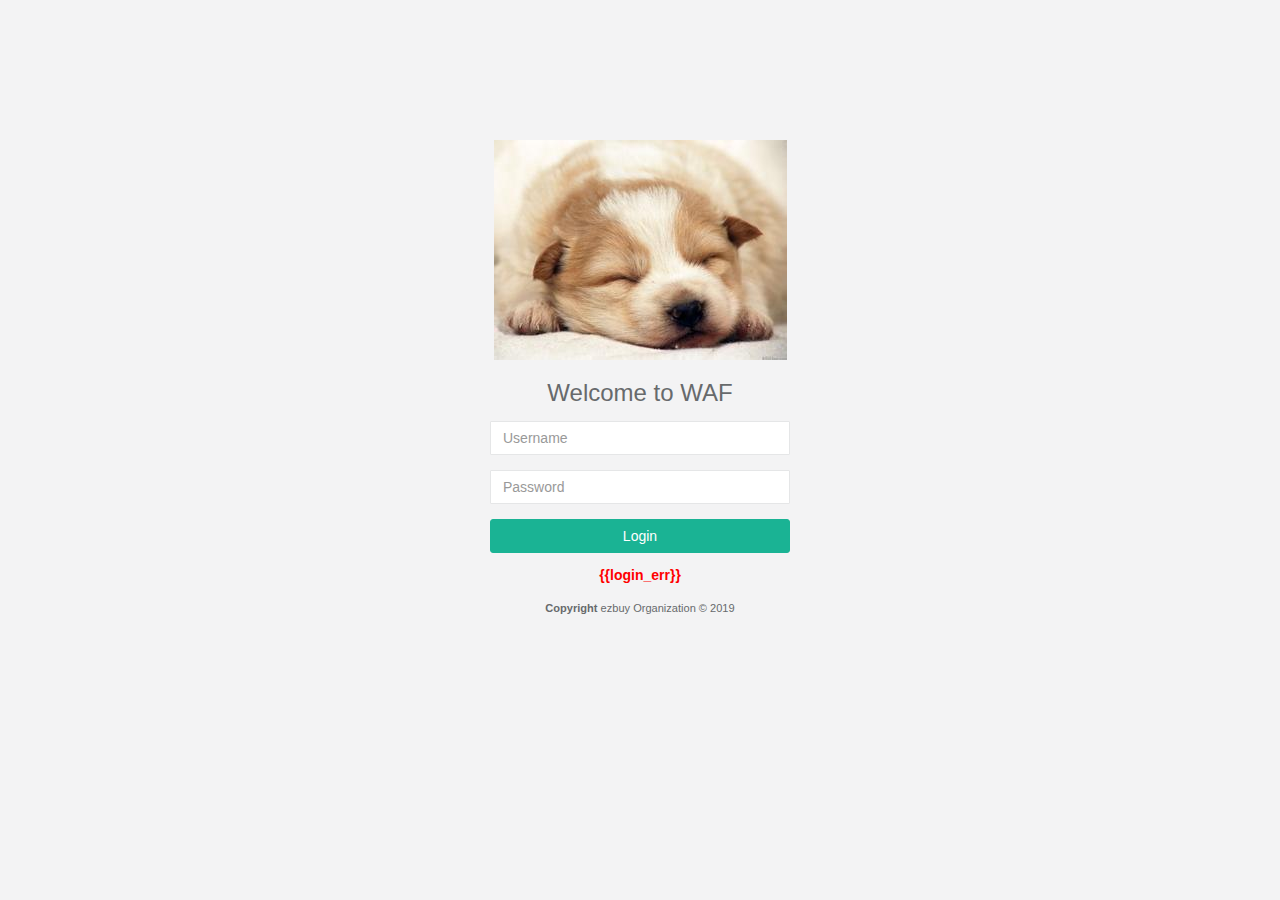
<file: templates/login.html>
<!DOCTYPE html>
<html>
<head>
    <meta charset="utf-8">
    <meta name="viewport" content="width=device-width, initial-scale=1.0">
    <title> 登录 | WAF</title>
    <link rel="shortcut icon" href="/static/img/facio.ico" type="image/x-icon">
    <link href="/static/css/bootstrap.min.css" rel="stylesheet">
    <link href="/static/font-awesome/css/font-awesome.css" rel="stylesheet">
    <link href="/static/css/animate.css" rel="stylesheet">
    <link href="/static/css/style.css" rel="stylesheet">
</head>

<body class="gray-bg">
<div class="middle-box text-center loginscreen  animated fadeInDown">
    <div>
        <div>
            <h1 class="logo-name"><img src="/static/img/logo.png"></h1>
        </div>

        <h2>Welcome to WAF</h2>
        <form class="m-t" role="form" method="post" action="/ezwaf/login/?next=/ezwaf/">
            <div class="form-group">
                <input type="text" name="username" class="form-control" placeholder="Username">
            </div>
            <div class="form-group">
                <input type="password" name="password" class="form-control" placeholder="Password">
            </div>
            <button type="submit" class="btn btn-primary block full-width m-b">Login</button>
            <h4 style="color: red"><b>{{login_err}}</b></h4>
        </form>
        <p class="m-t">
            <small><b>Copyright</b> ezbuy Organization © 2019</small>
        </p>
    </div>
</div>

<!-- Mainly scripts -->
<script src="/static/js/jquery-2.1.1.js"></script>
<script src="/static/js/bootstrap.min.js"></script>

</body>
</html>
</file>
<file: static/css/style.css>
/*@import url("//fonts.useso.com/css?family=Open+Sans:300,400,600,700&amp;lang=en");*/

h1,
h2,
h3,
h4,
h5,
h6 {
  font-weight: 100;
}
h1 {
  font-size: 30px;
}
h2 {
  font-size: 24px;
}
h3 {
  font-size: 16px;
}
h4 {
  font-size: 14px;
}
h5 {
  font-size: 12px;
}
h6 {
  font-size: 10px;
}
h3,
h4,
h5 {
  margin-top: 5px;
  font-weight: 600;
}
.nav > li > a {
  color: #a7b1c2;
  font-weight: 600;
  padding: 14px 20px 14px 25px;
}
.nav.navbar-right > li > a {
  color: #999c9e;
}
.nav > li.active > a {
  color: #ffffff;
}
.navbar-default .nav > li > a:hover,
.navbar-default .nav > li > a:focus {
  background-color: #293846;
  color: white;
}
.nav.navbar-top-links > li > a:hover,
.nav.navbar-top-links > li > a:focus {
  background-color: #ececec;
}
.nav > li > a i {
  margin-right: 6px;
}
.navbar {
  border: 0;
}
.navbar-default {
  background-color: transparent;
  border-color: #2f4050;
}
.navbar-top-links li {
  display: inline-block;
}
.navbar-top-links li:last-child {
  margin-right: 40px;
}
.navbar-top-links li a {
  padding: 20px 10px;
  min-height: 50px;
}
.dropdown-menu {
  border: medium none;
  border-radius: 3px;
  box-shadow: 0 0 3px rgba(86, 96, 117, 0.7);
  display: none;
  float: left;
  font-size: 12px;
  left: 0;
  list-style: none outside none;
  padding: 0;
  position: absolute;
  text-shadow: none;
  top: 100%;
  z-index: 1000;
  border-radius: 2px;
}
.dropdown-menu > li > a {
  border-radius: 3px;
  color: inherit;
  line-height: 25px;
  margin: 4px;
  text-align: left;
  font-weight: normal;
}
.dropdown-menu > li > a.font-bold {
  font-weight: 600;
}
.navbar-top-links .dropdown-menu li {
  display: block;
}
.navbar-top-links .dropdown-menu li:last-child {
  margin-right: 0;
}
.navbar-top-links .dropdown-menu li a {
  padding: 3px 20px;
  min-height: 0;
}
.navbar-top-links .dropdown-menu li a div {
  white-space: normal;
}
.navbar-top-links .dropdown-messages,
.navbar-top-links .dropdown-tasks,
.navbar-top-links .dropdown-alerts {
  width: 310px;
  min-width: 0;
}
.navbar-top-links .dropdown-messages {
  margin-left: 5px;
}
.navbar-top-links .dropdown-tasks {
  margin-left: -59px;
}
.navbar-top-links .dropdown-alerts {
  margin-left: -123px;
}
.navbar-top-links .dropdown-user {
  right: 0;
  left: auto;
}
.dropdown-messages,
.dropdown-alerts {
  padding: 10px 10px 10px 10px;
}
.dropdown-messages li a,
.dropdown-alerts li a {
  font-size: 12px;
}
.dropdown-messages li em,
.dropdown-alerts li em {
  font-size: 10px;
}
.nav.navbar-top-links .dropdown-alerts a {
  font-size: 12px;
}
.nav-header {
  padding: 33px 25px;
  background: url("patterns/header-profile.png") no-repeat;
}
.pace-done .nav-header {
  transition: all 0.5s;
}
.nav > li.active {
  border-left: 4px solid #19aa8d;
  background: #293846;
}
.nav.nav-second-level > li.active {
  border: none;
}
.nav.nav-second-level.collapse[style] {
  height: auto !important;
}
.nav-header a {
  color: #DFE4ED;
}
.nav-header .text-muted {
  color: #8095a8;
}
.minimalize-styl-2 {
  padding: 4px 12px;
  margin: 14px 5px 5px 20px;
  font-size: 14px;
  float: left;
}
.navbar-form-custom {
  float: left;
  height: 50px;
  padding: 0;
  width: 200px;
  display: inline-table;
}
.navbar-form-custom .form-group {
  margin-bottom: 0;
}
.nav.navbar-top-links a {
  font-size: 14px;
}
.navbar-form-custom .form-control {
  background: none repeat scroll 0 0 rgba(0, 0, 0, 0);
  border: medium none;
  font-size: 14px;
  height: 60px;
  margin: 0;
  z-index: 2000;
}
.count-info .label {
  line-height: 12px;
  padding: 2px 5px;
  position: absolute;
  right: 6px;
  top: 12px;
}
.arrow {
  float: right;
}
.fa.arrow:before {
  content: "\f104";
}
.active > a > .fa.arrow:before {
  content: "\f107";
}
.nav-second-level li,
.nav-third-level li {
  border-bottom: none !important;
}
.nav-second-level li a {
  padding: 7px 10px 7px 10px;
  padding-left: 52px;
}
.nav-third-level li a {
  padding-left: 62px;
}
.nav-second-level li:last-child {
  margin-bottom: 10px;
}
body:not(.fixed-sidebar).mini-navbar .nav li:hover > .nav-second-level,
.mini-navbar .nav li:focus > .nav-second-level {
  display: block;
  border-radius: 0 2px 2px 0;
  min-width: 140px;
  height: auto;
}
body.mini-navbar .navbar-default .nav > li > .nav-second-level li a {
  font-size: 12px;
  border-radius: 3px;
}
.fixed-nav .slimScrollDiv #side-menu {
  padding-bottom: 60px;
}
.mini-navbar .nav-second-level li a {
  padding: 10px 10px 10px 15px;
}
.mini-navbar .nav-second-level {
  position: absolute;
  left: 70px;
  top: 0px;
  background-color: #2f4050;
  padding: 10px 10px 10px 10px;
  font-size: 12px;
}
.mini-navbar li.active .nav-second-level {
  left: 65px;
}
.navbar-default .special_link a {
  background: #1ab394;
  color: white;
}
.navbar-default .special_link a:hover {
  background: #17987e !important;
  color: white;
}
.navbar-default .special_link a span.label {
  background: #fff;
  color: #1ab394;
}
.navbar-default .landing_link a {
  background: #1cc09f;
  color: white;
}
.navbar-default .landing_link a:hover {
  background: #1ab394 !important;
  color: white;
}
.navbar-default .landing_link a span.label {
  background: #fff;
  color: #1cc09f;
}
.logo-element {
  text-align: center;
  font-size: 18px;
  font-weight: 600;
  color: white;
  display: none;
  padding: 18px 0;
}
.pace-done .navbar-static-side,
.pace-done .nav-header,
.pace-done li.active,
.pace-done #page-wrapper,
.pace-done .footer {
  -webkit-transition: all 0.5s;
  -moz-transition: all 0.5s;
  -o-transition: all 0.5s;
  transition: all 0.5s;
}
.navbar-fixed-top {
  background: #fff;
  transition-duration: 0.5s;
  border-bottom: 1px solid #e7eaec !important;
}
.navbar-fixed-top,
.navbar-static-top {
  background: #f3f3f4;
}
.fixed-nav #wrapper {
  margin-top: 60px;
}
.fixed-nav .minimalize-styl-2 {
  margin: 14px 5px 5px 15px;
}
.body-small .navbar-fixed-top {
  margin-left: 0px;
}
body.mini-navbar .navbar-static-side {
  width: 70px;
}
body.mini-navbar .profile-element,
body.mini-navbar .nav-label,
body.mini-navbar .navbar-default .nav li a span {
  display: none;
}
body:not(.fixed-sidebar).mini-navbar .nav-second-level {
  display: none;
}
body.mini-navbar .navbar-default .nav > li > a {
  font-size: 16px;
}
body.mini-navbar .logo-element {
  display: block;
}
body.mini-navbar .nav-header {
  padding: 0;
  background-color: #1ab394;
}
body.mini-navbar #page-wrapper {
  margin: 0 0 0 70px;
}
body.fixed-sidebar.mini-navbar .footer {
  margin: 0 0 0 0px;
}
body.mini-navbar #page-wrapper {
  margin: 0 0 0 70px;
}
body.fixed-sidebar .navbar-static-side {
  position: fixed;
  width: 220px;
  z-index: 101;
  height: 100%;
}
body.fixed-sidebar.mini-navbar .navbar-static-side {
  width: 0px;
}
body.fixed-sidebar.mini-navbar #page-wrapper {
  margin: 0 0 0 0px;
}
body.body-small.fixed-sidebar.mini-navbar #page-wrapper {
  margin: 0 0 0 220px;
}
body.body-small.fixed-sidebar.mini-navbar .navbar-static-side {
  width: 220px;
}
.fixed-sidebar.mini-navbar .nav li:focus > .nav-second-level {
  display: block;
  height: auto;
}
body.fixed-sidebar.mini-navbar .navbar-default .nav > li > .nav-second-level li a {
  font-size: 12px;
  border-radius: 3px;
}
.fixed-sidebar.mini-navbar .nav-second-level li a {
  padding: 10px 10px 10px 15px;
}
.fixed-sidebar.mini-navbar .nav-second-level {
  position: relative;
  padding: 0;
  font-size: 13px;
}
.fixed-sidebar.mini-navbar li.active .nav-second-level {
  left: 0px;
}
body.fixed-sidebar.mini-navbar .navbar-default .nav > li > a {
  font-size: 13px;
}
body.fixed-sidebar.mini-navbar .nav-label,
body.fixed-sidebar.mini-navbar .navbar-default .nav li a span {
  display: inline;
}
.fixed-sidebar.mini-navbar .nav-second-level li a {
  padding: 7px 10px 7px 52px;
}
.fixed-sidebar.mini-navbar .nav-second-level {
  left: 0px;
}
.btn {
  border-radius: 3px;
}
.float-e-margins .btn {
  margin-bottom: 5px;
}
.btn-w-m {
  min-width: 120px;
}
.btn-primary.btn-outline {
  color: #1ab394;
}
.btn-success.btn-outline {
  color: #1c84c6;
}
.btn-info.btn-outline {
  color: #23c6c8;
}
.btn-warning.btn-outline {
  color: #f8ac59;
}
.btn-danger.btn-outline {
  color: #ed5565;
}
.btn-primary.btn-outline:hover,
.btn-success.btn-outline:hover,
.btn-info.btn-outline:hover,
.btn-warning.btn-outline:hover,
.btn-danger.btn-outline:hover {
  color: #fff;
}
.btn-primary {
  background-color: #1ab394;
  border-color: #1ab394;
  color: #FFFFFF;
}
.btn-primary:hover,
.btn-primary:focus,
.btn-primary:active,
.btn-primary.active,
.open .dropdown-toggle.btn-primary {
  background-color: #18a689;
  border-color: #18a689;
  color: #FFFFFF;
}
.btn-primary:active,
.btn-primary.active,
.open .dropdown-toggle.btn-primary {
  background-image: none;
}
.btn-primary.disabled,
.btn-primary.disabled:hover,
.btn-primary.disabled:focus,
.btn-primary.disabled:active,
.btn-primary.disabled.active,
.btn-primary[disabled],
.btn-primary[disabled]:hover,
.btn-primary[disabled]:focus,
.btn-primary[disabled]:active,
.btn-primary.active[disabled],
fieldset[disabled] .btn-primary,
fieldset[disabled] .btn-primary:hover,
fieldset[disabled] .btn-primary:focus,
fieldset[disabled] .btn-primary:active,
fieldset[disabled] .btn-primary.active {
  background-color: #1dc5a3;
  border-color: #1dc5a3;
}
.btn-success {
  background-color: #1c84c6;
  border-color: #1c84c6;
  color: #FFFFFF;
}
.btn-success:hover,
.btn-success:focus,
.btn-success:active,
.btn-success.active,
.open .dropdown-toggle.btn-success {
  background-color: #1a7bb9;
  border-color: #1a7bb9;
  color: #FFFFFF;
}
.btn-success:active,
.btn-success.active,
.open .dropdown-toggle.btn-success {
  background-image: none;
}
.btn-success.disabled,
.btn-success.disabled:hover,
.btn-success.disabled:focus,
.btn-success.disabled:active,
.btn-success.disabled.active,
.btn-success[disabled],
.btn-success[disabled]:hover,
.btn-success[disabled]:focus,
.btn-success[disabled]:active,
.btn-success.active[disabled],
fieldset[disabled] .btn-success,
fieldset[disabled] .btn-success:hover,
fieldset[disabled] .btn-success:focus,
fieldset[disabled] .btn-success:active,
fieldset[disabled] .btn-success.active {
  background-color: #1f90d8;
  border-color: #1f90d8;
}
.btn-info {
  background-color: #23c6c8;
  border-color: #23c6c8;
  color: #FFFFFF;
}
.btn-info:hover,
.btn-info:focus,
.btn-info:active,
.btn-info.active,
.open .dropdown-toggle.btn-info {
  background-color: #21b9bb;
  border-color: #21b9bb;
  color: #FFFFFF;
}
.btn-info:active,
.btn-info.active,
.open .dropdown-toggle.btn-info {
  background-image: none;
}
.btn-info.disabled,
.btn-info.disabled:hover,
.btn-info.disabled:focus,
.btn-info.disabled:active,
.btn-info.disabled.active,
.btn-info[disabled],
.btn-info[disabled]:hover,
.btn-info[disabled]:focus,
.btn-info[disabled]:active,
.btn-info.active[disabled],
fieldset[disabled] .btn-info,
fieldset[disabled] .btn-info:hover,
fieldset[disabled] .btn-info:focus,
fieldset[disabled] .btn-info:active,
fieldset[disabled] .btn-info.active {
  background-color: #26d7d9;
  border-color: #26d7d9;
}
.btn-default {
  background-color: #c2c2c2;
  border-color: #c2c2c2;
  color: #FFFFFF;
}
.btn-default1 {
  background-color: #FFFFFF;
  border-color: #ccc;
  color: black;
}
.btn-default:hover,
.btn-default:focus,
.btn-default:active,
.btn-default.active,
.open .dropdown-toggle.btn-default {
  background-color: #bababa;
  border-color: #bababa;
  color: #FFFFFF;
}
.btn-default:active,
.btn-default.active,
.open .dropdown-toggle.btn-default {
  background-image: none;
}
.btn-default.disabled,
.btn-default.disabled:hover,
.btn-default.disabled:focus,
.btn-default.disabled:active,
.btn-default.disabled.active,
.btn-default[disabled],
.btn-default[disabled]:hover,
.btn-default[disabled]:focus,
.btn-default[disabled]:active,
.btn-default.active[disabled],
fieldset[disabled] .btn-default,
fieldset[disabled] .btn-default:hover,
fieldset[disabled] .btn-default:focus,
fieldset[disabled] .btn-default:active,
fieldset[disabled] .btn-default.active {
  background-color: #cccccc;
  border-color: #cccccc;
}
.btn-warning {
  background-color: #f8ac59;
  border-color: #f8ac59;
  color: #FFFFFF;
}
.btn-warning:hover,
.btn-warning:focus,
.btn-warning:active,
.btn-warning.active,
.open .dropdown-toggle.btn-warning {
  background-color: #f7a54a;
  border-color: #f7a54a;
  color: #FFFFFF;
}
.btn-warning:active,
.btn-warning.active,
.open .dropdown-toggle.btn-warning {
  background-image: none;
}
.btn-warning.disabled,
.btn-warning.disabled:hover,
.btn-warning.disabled:focus,
.btn-warning.disabled:active,
.btn-warning.disabled.active,
.btn-warning[disabled],
.btn-warning[disabled]:hover,
.btn-warning[disabled]:focus,
.btn-warning[disabled]:active,
.btn-warning.active[disabled],
fieldset[disabled] .btn-warning,
fieldset[disabled] .btn-warning:hover,
fieldset[disabled] .btn-warning:focus,
fieldset[disabled] .btn-warning:active,
fieldset[disabled] .btn-warning.active {
  background-color: #f9b66d;
  border-color: #f9b66d;
}
.btn-danger {
  background-color: #ed5565;
  border-color: #ed5565;
  color: #FFFFFF;
}
.btn-danger:hover,
.btn-danger:focus,
.btn-danger:active,
.btn-danger.active,
.open .dropdown-toggle.btn-danger {
  background-color: #ec4758;
  border-color: #ec4758;
  color: #FFFFFF;
}
.btn-danger:active,
.btn-danger.active,
.open .dropdown-toggle.btn-danger {
  background-image: none;
}
.btn-danger.disabled,
.btn-danger.disabled:hover,
.btn-danger.disabled:focus,
.btn-danger.disabled:active,
.btn-danger.disabled.active,
.btn-danger[disabled],
.btn-danger[disabled]:hover,
.btn-danger[disabled]:focus,
.btn-danger[disabled]:active,
.btn-danger.active[disabled],
fieldset[disabled] .btn-danger,
fieldset[disabled] .btn-danger:hover,
fieldset[disabled] .btn-danger:focus,
fieldset[disabled] .btn-danger:active,
fieldset[disabled] .btn-danger.active {
  background-color: #ef6776;
  border-color: #ef6776;
}
.btn-link {
  color: inherit;
}
.btn-link:hover,
.btn-link:focus,
.btn-link:active,
.btn-link.active,
.open .dropdown-toggle.btn-link {
  color: #1c84c6;
}
.btn-link:active,
.btn-link.active,
.open .dropdown-toggle.btn-link {
  background-image: none;
}
.btn-link.disabled,
.btn-link.disabled:hover,
.btn-link.disabled:focus,
.btn-link.disabled:active,
.btn-link.disabled.active,
.btn-link[disabled],
.btn-link[disabled]:hover,
.btn-link[disabled]:focus,
.btn-link[disabled]:active,
.btn-link.active[disabled],
fieldset[disabled] .btn-link,
fieldset[disabled] .btn-link:hover,
fieldset[disabled] .btn-link:focus,
fieldset[disabled] .btn-link:active,
fieldset[disabled] .btn-link.active {
  color: #cacaca;
}
.btn-white {
  color: inherit;
  background: white;
  border: 1px solid #e7eaec;
}
.btn-white:hover,
.btn-white:focus,
.btn-white:active,
.btn-white.active,
.open .dropdown-toggle.btn-white {
  color: inherit;
  border: 1px solid #d2d2d2;
}
.btn-white:active,
.btn-white.active {
  box-shadow: 0 2px 5px rgba(0, 0, 0, 0.15) inset;
}
.btn-white:active,
.btn-white.active,
.open .dropdown-toggle.btn-white {
  background-image: none;
}
.btn-white.disabled,
.btn-white.disabled:hover,
.btn-white.disabled:focus,
.btn-white.disabled:active,
.btn-white.disabled.active,
.btn-white[disabled],
.btn-white[disabled]:hover,
.btn-white[disabled]:focus,
.btn-white[disabled]:active,
.btn-white.active[disabled],
fieldset[disabled] .btn-white,
fieldset[disabled] .btn-white:hover,
fieldset[disabled] .btn-white:focus,
fieldset[disabled] .btn-white:active,
fieldset[disabled] .btn-white.active {
  color: #cacaca;
}
.form-control,
.form-control:focus,
.has-error .form-control:focus,
.has-success .form-control:focus,
.has-warning .form-control:focus,
.navbar-collapse,
.navbar-form,
.navbar-form-custom .form-control:focus,
.navbar-form-custom .form-control:hover,
.open .btn.dropdown-toggle,
.panel,
.popover,
.progress,
.progress-bar {
  box-shadow: none;
}
.btn-outline {
  color: inherit;
  background-color: transparent;
  transition: all .5s;
}
.btn-rounded {
  border-radius: 50px;
}
.btn-large-dim {
  width: 90px;
  height: 90px;
  font-size: 42px;
}
button.dim {
  display: inline-block;
  color: #fff;
  text-decoration: none;
  text-transform: uppercase;
  text-align: center;
  padding-top: 6px;
  margin-right: 10px;
  position: relative;
  cursor: pointer;
  border-radius: 5px;
  font-weight: 600;
  margin-bottom: 20px !important;
}
button.dim:active {
  top: 3px;
}
button.btn-primary.dim {
  box-shadow: inset 0px 0px 0px #16987e, 0px 5px 0px 0px #16987e, 0px 10px 5px #999999;
}
button.btn-primary.dim:active {
  box-shadow: inset 0px 0px 0px #16987e, 0px 2px 0px 0px #16987e, 0px 5px 3px #999999;
}
button.btn-default.dim {
  box-shadow: inset 0px 0px 0px #b3b3b3, 0px 5px 0px 0px #b3b3b3, 0px 10px 5px #999999;
}
button.btn-default.dim:active {
  box-shadow: inset 0px 0px 0px #b3b3b3, 0px 2px 0px 0px #b3b3b3, 0px 5px 3px #999999;
}
button.btn-warning.dim {
  box-shadow: inset 0px 0px 0px #f79d3c, 0px 5px 0px 0px #f79d3c, 0px 10px 5px #999999;
}
button.btn-warning.dim:active {
  box-shadow: inset 0px 0px 0px #f79d3c, 0px 2px 0px 0px #f79d3c, 0px 5px 3px #999999;
}
button.btn-info.dim {
  box-shadow: inset 0px 0px 0px #1eacae, 0px 5px 0px 0px #1eacae, 0px 10px 5px #999999;
}
button.btn-info.dim:active {
  box-shadow: inset 0px 0px 0px #1eacae, 0px 2px 0px 0px #1eacae, 0px 5px 3px #999999;
}
button.btn-success.dim {
  box-shadow: inset 0px 0px 0px #1872ab, 0px 5px 0px 0px #1872ab, 0px 10px 5px #999999;
}
button.btn-success.dim:active {
  box-shadow: inset 0px 0px 0px #1872ab, 0px 2px 0px 0px #1872ab, 0px 5px 3px #999999;
}
button.btn-danger.dim {
  box-shadow: inset 0px 0px 0px #ea394c, 0px 5px 0px 0px #ea394c, 0px 10px 5px #999999;
}
button.btn-danger.dim:active {
  box-shadow: inset 0px 0px 0px #ea394c, 0px 2px 0px 0px #ea394c, 0px 5px 3px #999999;
}
button.dim:before {
  font-size: 50px;
  line-height: 1em;
  font-weight: normal;
  color: #fff;
  display: block;
  padding-top: 10px;
}
button.dim:active:before {
  top: 7px;
  font-size: 50px;
}
.label {
  background-color: #d1dade;
  color: #5e5e5e;
  font-family: 'Open Sans';
  font-size: 10px;
  font-weight: 600;
  padding: 3px 8px;
  text-shadow: none;
}
.badge {
  background-color: #d1dade;
  color: #5e5e5e;
  font-family: 'Open Sans';
  font-size: 11px;
  font-weight: 600;
  padding-bottom: 4px;
  padding-left: 6px;
  padding-right: 6px;
  text-shadow: none;
}
.label-primary,
.badge-primary {
  background-color: #1ab394;
  color: #FFFFFF;
}
.label-success,
.badge-success {
  background-color: #1c84c6;
  color: #FFFFFF;
}
.label-warning,
.badge-warning {
  background-color: #f8ac59;
  color: #FFFFFF;
}
.label-warning-light,
.badge-warning-light {
  background-color: #f8ac59;
  color: #ffffff;
}
.label-danger,
.badge-danger {
  background-color: #ed5565;
  color: #FFFFFF;
}
.label-info,
.badge-info {
  background-color: #23c6c8;
  color: #FFFFFF;
}
.label-inverse,
.badge-inverse {
  background-color: #262626;
  color: #FFFFFF;
}
.label-white,
.badge-white {
  background-color: #FFFFFF;
  color: #5E5E5E;
}
.label-white,
.badge-disable {
  background-color: #2A2E36;
  color: #8B91A0;
}
/* TOOGLE SWICH */
.onoffswitch {
  position: relative;
  width: 64px;
  -webkit-user-select: none;
  -moz-user-select: none;
  -ms-user-select: none;
}
.onoffswitch-checkbox {
  display: none;
}
.onoffswitch-label {
  display: block;
  overflow: hidden;
  cursor: pointer;
  border: 2px solid #1ab394;
  border-radius: 2px;
}
.onoffswitch-inner {
  width: 200%;
  margin-left: -100%;
  -moz-transition: margin 0.3s ease-in 0s;
  -webkit-transition: margin 0.3s ease-in 0s;
  -o-transition: margin 0.3s ease-in 0s;
  transition: margin 0.3s ease-in 0s;
}
.onoffswitch-inner:before,
.onoffswitch-inner:after {
  float: left;
  width: 50%;
  height: 20px;
  padding: 0;
  line-height: 20px;
  font-size: 12px;
  color: white;
  font-family: Trebuchet, Arial, sans-serif;
  font-weight: bold;
  -moz-box-sizing: border-box;
  -webkit-box-sizing: border-box;
  box-sizing: border-box;
}
.onoffswitch-inner:before {
  content: "ON";
  padding-left: 10px;
  background-color: #1ab394;
  color: #FFFFFF;
}
.onoffswitch-inner:after {
  content: "OFF";
  padding-right: 10px;
  background-color: #FFFFFF;
  color: #999999;
  text-align: right;
}
.onoffswitch-switch {
  width: 20px;
  margin: 0px;
  background: #FFFFFF;
  border: 2px solid #1ab394;
  border-radius: 2px;
  position: absolute;
  top: 0;
  bottom: 0;
  right: 44px;
  -moz-transition: all 0.3s ease-in 0s;
  -webkit-transition: all 0.3s ease-in 0s;
  -o-transition: all 0.3s ease-in 0s;
  transition: all 0.3s ease-in 0s;
}
.onoffswitch-checkbox:checked + .onoffswitch-label .onoffswitch-inner {
  margin-left: 0;
}
.onoffswitch-checkbox:checked + .onoffswitch-label .onoffswitch-switch {
  right: 0px;
}
/* CHOSEN PLUGIN */
.chosen-container-single .chosen-single {
  background: #ffffff;
  box-shadow: none;
  -moz-box-sizing: border-box;
  background-color: #FFFFFF;
  border: 1px solid #CBD5DD;
  border-radius: 2px;
  cursor: text;
  height: auto !important;
  margin: 0;
  min-height: 30px;
  overflow: hidden;
  padding: 4px 12px;
  position: relative;
  width: 100%;
}
.chosen-container-multi .chosen-choices li.search-choice {
  background: #f1f1f1;
  border: 1px solid #ededed;
  border-radius: 2px;
  box-shadow: none;
  color: #333333;
  cursor: default;
  line-height: 13px;
  margin: 3px 0 3px 5px;
  padding: 3px 20px 3px 5px;
  position: relative;
}
/* PAGINATIN */
.pagination > .active > a,
.pagination > .active > span,
.pagination > .active > a:hover,
.pagination > .active > span:hover,
.pagination > .active > a:focus,
.pagination > .active > span:focus {
  background-color: #f4f4f4;
  border-color: #DDDDDD;
  color: inherit;
  cursor: default;
  z-index: 2;
}
.pagination > li > a,
.pagination > li > span {
  background-color: #FFFFFF;
  border: 1px solid #DDDDDD;
  color: inherit;
  float: left;
  line-height: 1.42857;
  margin-left: -1px;
  padding: 4px 10px;
  position: relative;
  text-decoration: none;
}
/* TOOLTIPS */
.tooltip-inner {
  background-color: #2F4050;
}
.tooltip.top .tooltip-arrow {
  border-top-color: #2F4050;
}
.tooltip.right .tooltip-arrow {
  border-right-color: #2F4050;
}
.tooltip.bottom .tooltip-arrow {
  border-bottom-color: #2F4050;
}
.tooltip.left .tooltip-arrow {
  border-left-color: #2F4050;
}
/* EASY PIE CHART*/
.easypiechart {
  position: relative;
  text-align: center;
}
.easypiechart .h2 {
  margin-left: 10px;
  margin-top: 10px;
  display: inline-block;
}
.easypiechart canvas {
  top: 0;
  left: 0;
}
.easypiechart .easypie-text {
  line-height: 1;
  position: absolute;
  top: 33px;
  width: 100%;
  z-index: 1;
}
.easypiechart img {
  margin-top: -4px;
}
.jqstooltip {
  -webkit-box-sizing: content-box;
  -moz-box-sizing: content-box;
  box-sizing: content-box;
}
/* FULLCALENDAR */
.fc-state-default {
  background-color: #ffffff;
  background-image: none;
  background-repeat: repeat-x;
  box-shadow: none;
  color: #333333;
  text-shadow: none;
}
.fc-state-default {
  border: 1px solid;
}
.fc-button {
  color: inherit;
  border: 1px solid #e7eaec;
  cursor: pointer;
  display: inline-block;
  height: 1.9em;
  line-height: 1.9em;
  overflow: hidden;
  padding: 0 0.6em;
  position: relative;
  white-space: nowrap;
}
.fc-state-active {
  background-color: #1ab394;
  border-color: #1ab394;
  color: #ffffff;
}
.fc-header-title h2 {
  font-size: 16px;
  font-weight: 600;
  color: inherit;
}
.fc-content .fc-widget-header,
.fc-content .fc-widget-content {
  border-color: #e7eaec;
  font-weight: normal;
}
.fc-border-separate tbody {
  background-color: #F8F8F8;
}
.fc-state-highlight {
  background: none repeat scroll 0 0 #FCF8E3;
}
.external-event {
  padding: 5px 10px;
  border-radius: 2px;
  cursor: pointer;
  margin-bottom: 5px;
}
.fc-ltr .fc-event-hori.fc-event-end,
.fc-rtl .fc-event-hori.fc-event-start {
  border-radius: 2px;
}
.fc-event,
.fc-agenda .fc-event-time,
.fc-event a {
  padding: 4px 6px;
  background-color: #1ab394;
  /* background color */
  border-color: #1ab394;
  /* border color */
}
.fc-event-time,
.fc-event-title {
  color: #717171;
  padding: 0 1px;
}
.ui-calendar .fc-event-time,
.ui-calendar .fc-event-title {
  color: #fff;
}
/* Chat */
.chat-activity-list .chat-element {
  border-bottom: 1px solid #e7eaec;
}
.chat-element:first-child {
  margin-top: 0;
}
.chat-element {
  padding-bottom: 15px;
}
.chat-element,
.chat-element .media {
  margin-top: 15px;
}
.chat-element,
.media-body {
  overflow: hidden;
}
.media-body {
  display: block;
}
.chat-element > .pull-left {
  margin-right: 10px;
}
.chat-element img.img-circle,
.dropdown-messages-box img.img-circle {
  width: 38px;
  height: 38px;
}
.chat-element .well {
  border: 1px solid #e7eaec;
  box-shadow: none;
  margin-top: 10px;
  margin-bottom: 5px;
  padding: 10px 20px;
  font-size: 11px;
  line-height: 16px;
}
.chat-element .actions {
  margin-top: 10px;
}
.chat-element .photos {
  margin: 10px 0;
}
.right.chat-element > .pull-right {
  margin-left: 10px;
}
.chat-photo {
  max-height: 180px;
  border-radius: 4px;
  overflow: hidden;
  margin-right: 10px;
  margin-bottom: 10px;
}
.chat {
  margin: 0;
  padding: 0;
  list-style: none;
}
.chat li {
  margin-bottom: 10px;
  padding-bottom: 5px;
  border-bottom: 1px dotted #B3A9A9;
}
.chat li.left .chat-body {
  margin-left: 60px;
}
.chat li.right .chat-body {
  margin-right: 60px;
}
.chat li .chat-body p {
  margin: 0;
  color: #777777;
}
.panel .slidedown .glyphicon,
.chat .glyphicon {
  margin-right: 5px;
}
.chat-panel .panel-body {
  height: 350px;
  overflow-y: scroll;
}
/* LIST GROUP */
a.list-group-item.active,
a.list-group-item.active:hover,
a.list-group-item.active:focus {
  background-color: #1ab394;
  border-color: #1ab394;
  color: #FFFFFF;
  z-index: 2;
}
.list-group-item-heading {
  margin-top: 10px;
}
.list-group-item-text {
  margin: 0 0 10px;
  color: inherit;
  font-size: 12px;
  line-height: inherit;
}
.no-padding .list-group-item {
  border-left: none;
  border-right: none;
  border-bottom: none;
}
.no-padding .list-group-item:first-child {
  border-left: none;
  border-right: none;
  border-bottom: none;
  border-top: none;
}
.no-padding .list-group {
  margin-bottom: 0;
}
.list-group-item {
  background-color: inherit;
  border: 1px solid #e7eaec;
  display: block;
  margin-bottom: -1px;
  padding: 10px 15px;
  position: relative;
}
/* FLOT CHART  */
.flot-chart {
  display: block;
  height: 200px;
}
.widget .flot-chart.dashboard-chart {
  display: block;
  height: 120px;
  margin-top: 40px;
}
.flot-chart.dashboard-chart {
  display: block;
  height: 180px;
  margin-top: 40px;
}
.flot-chart-content {
  width: 100%;
  height: 100%;
}
.flot-chart-pie-content {
  width: 200px;
  height: 200px;
  margin: auto;
}
.jqstooltip {
  position: absolute;
  display: block;
  left: 0px;
  top: 0px;
  visibility: hidden;
  background: #2b303a;
  background-color: rgba(43, 48, 58, 0.8);
  color: white;
  text-align: left;
  white-space: nowrap;
  z-index: 10000;
  padding: 5px 5px 5px 5px;
  min-height: 22px;
  border-radius: 3px;
}
.jqsfield {
  color: white;
  text-align: left;
}
.h-200 {
  min-height: 200px;
}
.legendLabel {
  padding-left: 5px;
}
.stat-list li:first-child {
  margin-top: 0;
}
.stat-list {
  list-style: none;
  padding: 0;
  margin: 0;
}
.stat-percent {
  float: right;
}
.stat-list li {
  margin-top: 15px;
  position: relative;
}
/* DATATABLES */
table.dataTable thead .sorting,
table.dataTable thead .sorting_asc:after,
table.dataTable thead .sorting_desc,
table.dataTable thead .sorting_asc_disabled,
table.dataTable thead .sorting_desc_disabled {
  background: transparent;
}
table.dataTable thead .sorting_asc:after {
  float: right;
  font-family: fontawesome;
}
table.dataTable thead .sorting_desc:after {
  content: "\f0dd";
  float: right;
  font-family: fontawesome;
}
table.dataTable thead .sorting:after {
  content: "\f0dc";
  float: right;
  font-family: fontawesome;
  color: rgba(50, 50, 50, 0.5);
}
.dataTables_wrapper {
  padding-bottom: 30px;
}
/* CIRCLE */
.img-circle {
  border-radius: 50%;
}
.btn-circle {
  width: 30px;
  height: 30px;
  padding: 6px 0;
  border-radius: 15px;
  text-align: center;
  font-size: 12px;
  line-height: 1.428571429;
}
.btn-circle.btn-lg {
  width: 50px;
  height: 50px;
  padding: 10px 16px;
  border-radius: 25px;
  font-size: 18px;
  line-height: 1.33;
}
.btn-circle.btn-xl {
  width: 70px;
  height: 70px;
  padding: 10px 16px;
  border-radius: 35px;
  font-size: 24px;
  line-height: 1.33;
}
.show-grid [class^="col-"] {
  padding-top: 10px;
  padding-bottom: 10px;
  border: 1px solid #ddd;
  background-color: #eee !important;
}
.show-grid {
  margin: 15px 0;
}
/* ANIMATION */
.css-animation-box h1 {
  font-size: 44px;
}
.animation-efect-links a {
  padding: 4px 6px;
  font-size: 12px;
}
#animation_box {
  background-color: #f9f8f8;
  border-radius: 16px;
  width: 80%;
  margin: 0 auto;
  padding-top: 80px;
}
.animation-text-box {
  position: absolute;
  margin-top: 40px;
  left: 50%;
  margin-left: -100px;
  width: 200px;
}
.animation-text-info {
  position: absolute;
  margin-top: -60px;
  left: 50%;
  margin-left: -100px;
  width: 200px;
  font-size: 10px;
}
.animation-text-box h2 {
  font-size: 54px;
  font-weight: 600;
  margin-bottom: 5px;
}
.animation-text-box p {
  font-size: 12px;
  text-transform: uppercase;
}
/* PEACE */
.pace .pace-progress {
  background: #1ab394;
  position: fixed;
  z-index: 2000;
  top: 0px;
  left: 220px;
  height: 2px;
  -webkit-transition: width 1s;
  -moz-transition: width 1s;
  -o-transition: width 1s;
  transition: width 1s;
}
.body-small .pace .pace-progress {
  left: 0px;
}
.pace-inactive {
  display: none;
}
/* WIDGETS */
.widget {
  border-radius: 5px;
  padding: 15px 20px;
  margin-bottom: 10px;
  margin-top: 10px;
}
.widget.style1 h2 {
  font-size: 30px;
}
.widget h2,
.widget h3 {
  margin-top: 5px;
  margin-bottom: 0;
}
.widget-text-box {
  padding: 20px;
  border: 1px solid #e7eaec;
  background: #ffffff;
}
.widget-head-color-box {
  border-radius: 5px 5px 0px 0px;
  margin-top: 10px;
}
.widget .flot-chart {
  height: 100px;
}
.vertical-align div {
  display: inline-block;
  vertical-align: middle;
}
.vertical-align h2,
.vertical-align h3 {
  margin: 0;
}
.todo-list {
  list-style: none outside none;
  margin: 0;
  padding: 0;
  font-size: 14px;
}
.todo-list.small-list {
  font-size: 12px;
}
.todo-list.small-list > li {
  background: #f3f3f4;
  border-left: none;
  border-right: none;
  border-radius: 4px;
  color: inherit;
  margin-bottom: 2px;
  padding: 6px 6px 6px 12px;
}
.todo-list.small-list .btn-xs,
.todo-list.small-list .btn-group-xs > .btn {
  border-radius: 5px;
  font-size: 10px;
  line-height: 1.5;
  padding: 1px 2px 1px 5px;
}
.todo-list > li {
  background: #f3f3f4;
  border-left: 6px solid #e7eaec;
  border-right: 6px solid #e7eaec;
  border-radius: 4px;
  color: inherit;
  margin-bottom: 2px;
  padding: 10px;
}
.todo-list .handle {
  cursor: move;
  display: inline-block;
  font-size: 16px;
  margin: 0 5px;
}
.todo-list > li .label {
  font-size: 9px;
  margin-left: 10px;
}
.check-link {
  font-size: 16px;
}
.todo-completed {
  text-decoration: line-through;
}
.geo-statistic h1 {
  font-size: 36px;
  margin-bottom: 0;
}
/* INPUTS */
.inline {
  display: inline-block !important;
}
.input-s-sm {
  width: 120px;
}
.input-s {
  width: 200px;
}
.input-s-lg {
  width: 250px;
}
.i-checks {
  padding-left: 0;
}
.form-control,
.single-line {
  background-color: #FFFFFF;
  background-image: none;
  border: 1px solid #e5e6e7;
  border-radius: 1px;
  color: inherit;
  display: block;
  padding: 6px 12px;
  transition: border-color 0.15s ease-in-out 0s, box-shadow 0.15s ease-in-out 0s;
  width: 100%;
  font-size: 14px;
}
.form-control:focus,
.single-line:focus {
  border-color: #1ab394;
}
.has-success .form-control {
  border-color: #1ab394;
}
.has-warning .form-control {
  border-color: #f8ac59;
}
.has-error .form-control {
  border-color: #ed5565;
}
.has-success .control-label {
  color: #1ab394;
}
.has-warning .control-label {
  color: #f8ac59;
}
.has-error .control-label {
  color: #ed5565;
}
.input-group-addon {
  background-color: #fff;
  border: 1px solid #E5E6E7;
  border-radius: 1px;
  color: inherit;
  font-size: 14px;
  font-weight: 400;
  line-height: 1;
  padding: 6px 12px;
  text-align: center;
}
.spinner-buttons.input-group-btn .btn-xs {
  line-height: 1.13;
}
.spinner-buttons.input-group-btn {
  width: 20%;
}
.noUi-connect {
  background: none repeat scroll 0 0 #1ab394;
  box-shadow: none;
}
.slider_red .noUi-connect {
  background: none repeat scroll 0 0 #ed5565;
  box-shadow: none;
}
/* UI Sortable */
.ui-sortable .ibox-title {
  cursor: move;
}
.ui-sortable-placeholder {
  border: 1px dashed #cecece !important;
  visibility: visible !important;
  background: #e7eaec;
}
.ibox.ui-sortable-placeholder {
  margin: 0px 0px 23px !important;
}
/* SWITCHES */
.onoffswitch {
  position: relative;
  width: 54px;
  -webkit-user-select: none;
  -moz-user-select: none;
  -ms-user-select: none;
}
.onoffswitch-checkbox {
  display: none;
}
.onoffswitch-label {
  display: block;
  overflow: hidden;
  cursor: pointer;
  border: 2px solid #1AB394;
  border-radius: 3px;
}
.onoffswitch-inner {
  display: block;
  width: 200%;
  margin-left: -100%;
  -moz-transition: margin 0.3s ease-in 0s;
  -webkit-transition: margin 0.3s ease-in 0s;
  -o-transition: margin 0.3s ease-in 0s;
  transition: margin 0.3s ease-in 0s;
}
.onoffswitch-inner:before,
.onoffswitch-inner:after {
  display: block;
  float: left;
  width: 50%;
  height: 16px;
  padding: 0;
  line-height: 16px;
  font-size: 10px;
  color: white;
  font-family: Trebuchet, Arial, sans-serif;
  font-weight: bold;
  -moz-box-sizing: border-box;
  -webkit-box-sizing: border-box;
  box-sizing: border-box;
}
.onoffswitch-inner:before {
  content: "ON";
  padding-left: 7px;
  background-color: #1AB394;
  color: #FFFFFF;
}
.onoffswitch-inner:after {
  content: "OFF";
  padding-right: 7px;
  background-color: #FFFFFF;
  color: #919191;
  text-align: right;
}
.onoffswitch-switch {
  display: block;
  width: 18px;
  margin: 0px;
  background: #FFFFFF;
  border: 2px solid #1AB394;
  border-radius: 3px;
  position: absolute;
  top: 0;
  bottom: 0;
  right: 36px;
  -moz-transition: all 0.3s ease-in 0s;
  -webkit-transition: all 0.3s ease-in 0s;
  -o-transition: all 0.3s ease-in 0s;
  transition: all 0.3s ease-in 0s;
}
.onoffswitch-checkbox:checked + .onoffswitch-label .onoffswitch-inner {
  margin-left: 0;
}
.onoffswitch-checkbox:checked + .onoffswitch-label .onoffswitch-switch {
  right: 0px;
}
/* jqGrid */
.ui-jqgrid {
  -moz-box-sizing: content-box;
}
.ui-jqgrid-btable {
  border-collapse: separate;
}
.ui-jqgrid-htable {
  border-collapse: separate;
}
.ui-jqgrid-titlebar {
  height: 40px;
  line-height: 15px;
  color: #676a6c;
  background-color: #F9F9F9;
  text-shadow: 0 1px 0 rgba(255, 255, 255, 0.5);
}
.ui-jqgrid .ui-jqgrid-title {
  float: left;
  margin: 1.1em 1em 0.2em;
}
.ui-jqgrid .ui-jqgrid-titlebar {
  position: relative;
  border-left: 0px solid;
  border-right: 0px solid;
  border-top: 0px solid;
}
.ui-widget-header {
  background: none;
  background-image: none;
  background-color: #f5f5f6;
  text-transform: uppercase;
  border-top-left-radius: 0px;
  border-top-right-radius: 0px;
}
.ui-jqgrid tr.ui-row-ltr td {
  border-right-color: inherit;
  border-right-style: solid;
  border-right-width: 1px;
  text-align: left;
  border-color: #DDDDDD;
  background-color: inherit;
}
.ui-search-toolbar input[type="text"] {
  font-size: 12px;
  height: 15px;
  border: 1px solid #CCCCCC;
  border-radius: 0px;
}
.ui-state-default,
.ui-widget-content .ui-state-default,
.ui-widget-header .ui-state-default {
  background: #F9F9F9;
  border: 1px solid #DDDDDD;
  line-height: 15px;
  font-weight: bold;
  color: #676a6c;
  text-shadow: 0 1px 0 rgba(255, 255, 255, 0.5);
}
.ui-widget-content {
  box-sizing: content-box;
}
.ui-icon-triangle-1-n {
  background-position: 1px -16px;
}
.ui-jqgrid tr.ui-search-toolbar th {
  border-top-width: 0px !important;
  border-top-color: inherit !important;
  border-top-style: ridge !important;
}
.ui-state-hover,
.ui-widget-content .ui-state-hover,
.ui-state-focus,
.ui-widget-content .ui-state-focus,
.ui-widget-header .ui-state-focus {
  background: #f5f5f5;
  border-collapse: separate;
}
.ui-state-highlight,
.ui-widget-content .ui-state-highlight,
.ui-widget-header .ui-state-highlight {
  background: #f2fbff;
}
.ui-state-active,
.ui-widget-content .ui-state-active,
.ui-widget-header .ui-state-active {
  border: 1px solid #dddddd;
  background: #ffffff;
  font-weight: normal;
  color: #212121;
}
.ui-jqgrid .ui-pg-input {
  font-size: inherit;
  width: 50px;
  border: 1px solid #CCCCCC;
  height: 15px;
}
.ui-jqgrid .ui-pg-selbox {
  display: block;
  font-size: 1em;
  height: 25px;
  line-height: 18px;
  margin: 0;
  width: auto;
}
.ui-jqgrid .ui-pager-control {
  position: relative;
}
.ui-jqgrid .ui-jqgrid-pager {
  height: 32px;
  position: relative;
}
.ui-pg-table .navtable .ui-corner-all {
  border-radius: 0px;
}
.ui-jqgrid .ui-pg-button:hover {
  padding: 1px;
  border: 0px;
}
.ui-jqgrid .loading {
  position: absolute;
  top: 45%;
  left: 45%;
  width: auto;
  height: auto;
  z-index: 101;
  padding: 6px;
  margin: 5px;
  text-align: center;
  font-weight: bold;
  display: none;
  border-width: 2px !important;
  font-size: 11px;
}
.ui-jqgrid .form-control {
  height: 10px;
  width: auto;
  display: inline;
  padding: 10px 12px;
}
.ui-jqgrid-pager {
  height: 32px;
}
.ui-corner-all,
.ui-corner-top,
.ui-corner-left,
.ui-corner-tl {
  border-top-left-radius: 0;
}
.ui-corner-all,
.ui-corner-top,
.ui-corner-right,
.ui-corner-tr {
  border-top-right-radius: 0;
}
.ui-corner-all,
.ui-corner-bottom,
.ui-corner-left,
.ui-corner-bl {
  border-bottom-left-radius: 0;
}
.ui-corner-all,
.ui-corner-bottom,
.ui-corner-right,
.ui-corner-br {
  border-bottom-right-radius: 0;
}
.ui-widget-content {
  border: 1px solid #ddd;
}
.ui-jqgrid .ui-jqgrid-titlebar {
  padding: 0;
}
.ui-jqgrid .ui-jqgrid-titlebar {
  border-bottom: 1px solid #ddd;
}
.ui-jqgrid tr.jqgrow td {
  padding: 6px;
}
.ui-jqdialog .ui-jqdialog-titlebar {
  padding: 10px 10px;
}
.ui-jqdialog .ui-jqdialog-title {
  float: none !important;
}
.ui-jqdialog > .ui-resizable-se {
  position: absolute;
}
/* Nestable list */
.dd {
  position: relative;
  display: block;
  margin: 0;
  padding: 0;
  list-style: none;
  font-size: 13px;
  line-height: 20px;
}
.dd-list {
  display: block;
  position: relative;
  margin: 0;
  padding: 0;
  list-style: none;
}
.dd-list .dd-list {
  padding-left: 30px;
}
.dd-collapsed .dd-list {
  display: none;
}
.dd-item,
.dd-empty,
.dd-placeholder {
  display: block;
  position: relative;
  margin: 0;
  padding: 0;
  min-height: 20px;
  font-size: 13px;
  line-height: 20px;
}
.dd-handle {
  display: block;
  margin: 5px 0;
  padding: 5px 10px;
  color: #333;
  text-decoration: none;
  border: 1px solid #e7eaec;
  background: #f5f5f5;
  -webkit-border-radius: 3px;
  border-radius: 3px;
  box-sizing: border-box;
  -moz-box-sizing: border-box;
}
.dd-handle span {
  font-weight: bold;
}
.dd-handle:hover {
  background: #f0f0f0;
  cursor: pointer;
  font-weight: bold;
}
.dd-item > button {
  display: block;
  position: relative;
  cursor: pointer;
  float: left;
  width: 25px;
  height: 20px;
  margin: 5px 0;
  padding: 0;
  text-indent: 100%;
  white-space: nowrap;
  overflow: hidden;
  border: 0;
  background: transparent;
  font-size: 12px;
  line-height: 1;
  text-align: center;
  font-weight: bold;
}
.dd-item > button:before {
  content: '+';
  display: block;
  position: absolute;
  width: 100%;
  text-align: center;
  text-indent: 0;
}
.dd-item > button[data-action="collapse"]:before {
  content: '-';
}
#nestable2 .dd-item > button {
  font-family: FontAwesome;
  height: 34px;
  width: 33px;
  color: #c1c1c1;
}
#nestable2 .dd-item > button:before {
  content: "\f067";
}
#nestable2 .dd-item > button[data-action="collapse"]:before {
  content: "\f068";
}
.dd-placeholder,
.dd-empty {
  margin: 5px 0;
  padding: 0;
  min-height: 30px;
  background: #f2fbff;
  border: 1px dashed #b6bcbf;
  box-sizing: border-box;
  -moz-box-sizing: border-box;
}
.dd-empty {
  border: 1px dashed #bbb;
  min-height: 100px;
  background-color: #e5e5e5;
  background-image: -webkit-linear-gradient(45deg, #ffffff 25%, transparent 25%, transparent 75%, #ffffff 75%, #ffffff), -webkit-linear-gradient(45deg, #ffffff 25%, transparent 25%, transparent 75%, #ffffff 75%, #ffffff);
  background-image: -moz-linear-gradient(45deg, #ffffff 25%, transparent 25%, transparent 75%, #ffffff 75%, #ffffff), -moz-linear-gradient(45deg, #ffffff 25%, transparent 25%, transparent 75%, #ffffff 75%, #ffffff);
  background-image: linear-gradient(45deg, #ffffff 25%, transparent 25%, transparent 75%, #ffffff 75%, #ffffff), linear-gradient(45deg, #ffffff 25%, transparent 25%, transparent 75%, #ffffff 75%, #ffffff);
  background-size: 60px 60px;
  background-position: 0 0, 30px 30px;
}
.dd-dragel {
  position: absolute;
  z-index: 9999;
  pointer-events: none;
}
.dd-dragel > .dd-item .dd-handle {
  margin-top: 0;
}
.dd-dragel .dd-handle {
  -webkit-box-shadow: 2px 4px 6px 0 rgba(0, 0, 0, 0.1);
  box-shadow: 2px 4px 6px 0 rgba(0, 0, 0, 0.1);
}
/**
* Nestable Extras
*/
.nestable-lists {
  display: block;
  clear: both;
  padding: 30px 0;
  width: 100%;
  border: 0;
  border-top: 2px solid #ddd;
  border-bottom: 2px solid #ddd;
}
#nestable-menu {
  padding: 0;
  margin: 10px 0 20px 0;
}
#nestable-output,
#nestable2-output {
  width: 100%;
  font-size: 0.75em;
  line-height: 1.333333em;
  font-family: open sans, lucida grande, lucida sans unicode, helvetica, arial, sans-serif;
  padding: 5px;
  box-sizing: border-box;
  -moz-box-sizing: border-box;
}
#nestable2 .dd-handle {
  color: inherit;
  border: 1px dashed #e7eaec;
  background: #f3f3f4;
  padding: 10px;
}
#nestable2 .dd-handle:hover {
  /*background: #bbb;*/
}
#nestable2 span.label {
  margin-right: 10px;
}
#nestable-output,
#nestable2-output {
  font-size: 12px;
  padding: 25px;
  box-sizing: border-box;
  -moz-box-sizing: border-box;
}
/* CodeMirror */
.CodeMirror {
  border: 1px solid #eee;
  height: auto;
}
.CodeMirror-scroll {
  overflow-y: hidden;
  overflow-x: auto;
}
/* Google Maps */
.google-map {
  height: 300px;
}
/* Validation */
label.error {
  color: #cc5965;
  display: inline-block;
  margin-left: 5px;
}
.form-control.error {
  border: 1px dotted #cc5965;
}
/* ngGrid */
.gridStyle {
  border: 1px solid #d4d4d4;
  width: 100%;
  height: 400px;
}
.gridStyle2 {
  border: 1px solid #d4d4d4;
  width: 500px;
  height: 300px;
}
.ngH eaderCell {
  border-right: none;
  border-bottom: 1px solid #e7eaec;
}
.ngCell {
  border-right: none;
}
.ngTopPanel {
  background: #F5F5F6;
}
.ngRow.even {
  background: #f9f9f9;
}
.ngRow.selected {
  background: #EBF2F1;
}
.ngRow {
  border-bottom: 1px solid #e7eaec;
}
.ngCell {
  background-color: transparent;
}
.ngHeaderCell {
  border-right: none;
}
/* Toastr custom style */
#toast-container > .toast {
  background-image: none !important;
}
#toast-container > .toast:before {
  position: fixed;
  font-family: FontAwesome;
  font-size: 24px;
  line-height: 24px;
  float: left;
  color: #FFF;
  padding-right: 0.5em;
  margin: auto 0.5em auto -1.5em;
}
#toast-container > .toast-warning:before {
  content: "\f003";
}
#toast-container > .toast-error:before {
  content: "\f001";
}
#toast-container > .toast-info:before {
  content: "\f005";
}
#toast-container > .toast-success:before {
  content: "\f00C";
}
#toast-container > div {
  -moz-box-shadow: 0 0 3px #999;
  -webkit-box-shadow: 0 0 3px #999;
  box-shadow: 0 0 3px #999;
  opacity: .9;
  -ms-filter: alpha(opacity=90);
  filter: alpha(opacity=90);
}
#toast-container > :hover {
  -moz-box-shadow: 0 0 4px #999;
  -webkit-box-shadow: 0 0 4px #999;
  box-shadow: 0 0 4px #999;
  opacity: 1;
  -ms-filter: alpha(opacity=100);
  filter: alpha(opacity=100);
  cursor: pointer;
}
.toast {
  background-color: #1ab394;
}
.toast-success {
  background-color: #1ab394;
}
.toast-error {
  background-color: #ed5565;
}
.toast-info {
  background-color: #23c6c8;
}
.toast-warning {
  background-color: #f8ac59;
}
.toast-top-full-width {
  margin-top: 20px;
}
.toast-bottom-full-width {
  margin-bottom: 20px;
}
/* Notifie */
.cg-notify-message.inspinia-notify {
  background: #fff;
  padding: 0;
  box-shadow: 0 0 1px rgba(0, 0, 0, 0.1), 0 2px 4px rgba(0, 0, 0, 0.2);
  -webkit-box-shadow: 0 0 1 px rgba(0, 0, 0, 0.1), 0 2 px 4 px rgba(0, 0, 0, 0.2);
  -moz-box-shadow: 0 0 1 px rgba(0, 0, 0, 0.1), 0 2 px 4 px rgba(0, 0, 0, 0.2);
  border: none ;
  margin-top: 30px;
  color: inherit;
}
.inspinia-notify.alert-warning {
  border-left: 6px solid #f8ac59;
}
.inspinia-notify.alert-success {
  border-left: 6px solid #1c84c6;
}
.inspinia-notify.alert-danger {
  border-left: 6px solid #ed5565;
}
.inspinia-notify.alert-info {
  border-left: 6px solid #1ab394;
}
/* Image cropper style */
.img-container,
.img-preview {
  overflow: hidden;
  text-align: center;
  width: 100%;
}
.img-preview-sm {
  height: 130px;
  width: 200px;
}
/* Forum styles  */
.forum-post-container .media {
  margin: 10px 10px 10px 10px;
  padding: 20px 10px 20px 10px;
  border-bottom: 1px solid #f1f1f1;
}
.forum-avatar {
  float: left;
  margin-right: 20px;
  text-align: center;
  width: 110px;
}
.forum-avatar .img-circle {
  height: 48px;
  width: 48px;
}
.author-info {
  color: #676a6c;
  font-size: 11px;
  margin-top: 5px;
  text-align: center;
}
.forum-post-info {
  padding: 9px 12px 6px 12px;
  background: #f9f9f9;
  border: 1px solid #f1f1f1;
}
.media-body > .media {
  background: #f9f9f9;
  border-radius: 3px;
  border: 1px solid #f1f1f1;
}
.forum-post-container .media-body .photos {
  margin: 10px 0;
}
.forum-photo {
  max-width: 140px;
  border-radius: 3px;
}
.media-body > .media .forum-avatar {
  width: 70px;
  margin-right: 10px;
}
.media-body > .media .forum-avatar .img-circle {
  height: 38px;
  width: 38px;
}
.mid-icon {
  font-size: 66px;
}
.forum-item {
  margin: 10px 0;
  padding: 10px 0 20px;
  border-bottom: 1px solid #f1f1f1;
}
.views-number {
  font-size: 24px;
  line-height: 18px;
  font-weight: 400;
}
.forum-container,
.forum-post-container {
  padding: 30px !important;
}
.forum-item small {
  color: #999;
}
.forum-item .forum-sub-title {
  color: #999;
  margin-left: 50px;
}
.forum-title {
  margin: 15px 0 15px 0;
}
.forum-info {
  text-align: center;
}
.forum-desc {
  color: #999;
}
.forum-icon {
  float: left;
  width: 30px;
  margin-right: 20px;
  text-align: center;
}
a.forum-item-title {
  color: inherit;
  display: block;
  font-size: 18px;
  font-weight: 600;
}
a.forum-item-title:hover {
  color: inherit;
}
.forum-icon .fa {
  font-size: 30px;
  margin-top: 8px;
  color: #9b9b9b;
}
.forum-item.active .fa {
  color: #1ab394;
}
.forum-item.active a.forum-item-title {
  color: #1ab394;
}
@media (max-width: 992px) {
  .forum-info {
    margin: 15px 0 10px 0px;
    /* Comment this is you want to show forum info in small devices */
    display: none;
  }
  .forum-desc {
    float: none !important;
  }
}
/* New Timeline style */
.vertical-container {
  /* this class is used to give a max-width to the element it is applied to, and center it horizontally when it reaches that max-width */
  width: 90%;
  max-width: 1170px;
  margin: 0 auto;
}
.vertical-container::after {
  /* clearfix */
  content: '';
  display: table;
  clear: both;
}
#vertical-timeline {
  position: relative;
  padding: 0;
  margin-top: 2em;
  margin-bottom: 2em;
}
#vertical-timeline::before {
  content: '';
  position: absolute;
  top: 0;
  left: 18px;
  height: 100%;
  width: 4px;
  background: #f1f1f1;
}
.vertical-timeline-content .btn {
  float: right;
}
#vertical-timeline.light-timeline:before {
  background: #e7eaec;
}
.dark-timeline .vertical-timeline-content:before {
  border-color: transparent #f5f5f5 transparent transparent ;
}
.dark-timeline.center-orientation .vertical-timeline-content:before {
  border-color: transparent  transparent transparent #f5f5f5;
}
.dark-timeline .vertical-timeline-block:nth-child(2n) .vertical-timeline-content:before,
.dark-timeline.center-orientation .vertical-timeline-block:nth-child(2n) .vertical-timeline-content:before {
  border-color: transparent #f5f5f5 transparent transparent;
}
.dark-timeline .vertical-timeline-content,
.dark-timeline.center-orientation .vertical-timeline-content {
  background: #f5f5f5;
}
@media only screen and (min-width: 1170px) {
  #vertical-timeline.center-orientation {
    margin-top: 3em;
    margin-bottom: 3em;
  }
  #vertical-timeline.center-orientation:before {
    left: 50%;
    margin-left: -2px;
  }
}
@media only screen and (max-width: 1170px) {
  .center-orientation.dark-timeline .vertical-timeline-content:before {
    border-color: transparent #f5f5f5 transparent transparent;
  }
}
.vertical-timeline-block {
  position: relative;
  margin: 2em 0;
}
.vertical-timeline-block:after {
  content: "";
  display: table;
  clear: both;
}
.vertical-timeline-block:first-child {
  margin-top: 0;
}
.vertical-timeline-block:last-child {
  margin-bottom: 0;
}
@media only screen and (min-width: 1170px) {
  .center-orientation .vertical-timeline-block {
    margin: 4em 0;
  }
  .center-orientation .vertical-timeline-block:first-child {
    margin-top: 0;
  }
  .center-orientation .vertical-timeline-block:last-child {
    margin-bottom: 0;
  }
}
.vertical-timeline-icon {
  position: absolute;
  top: 0;
  left: 0;
  width: 40px;
  height: 40px;
  border-radius: 50%;
  font-size: 16px;
  border: 3px solid #f1f1f1;
  text-align: center;
}
.vertical-timeline-icon i {
  display: block;
  width: 24px;
  height: 24px;
  position: relative;
  left: 50%;
  top: 50%;
  margin-left: -12px;
  margin-top: -9px;
}
@media only screen and (min-width: 1170px) {
  .center-orientation .vertical-timeline-icon {
    width: 50px;
    height: 50px;
    left: 50%;
    margin-left: -25px;
    -webkit-transform: translateZ(0);
    -webkit-backface-visibility: hidden;
    font-size: 19px;
  }
  .center-orientation .vertical-timeline-icon i {
    margin-left: -12px;
    margin-top: -10px;
  }
  .center-orientation .cssanimations .vertical-timeline-icon.is-hidden {
    visibility: hidden;
  }
}
.vertical-timeline-content {
  position: relative;
  margin-left: 60px;
  background: white;
  border-radius: 0.25em;
  padding: 1em;
}
.vertical-timeline-content:after {
  content: "";
  display: table;
  clear: both;
}
.vertical-timeline-content h2 {
  font-weight: 400;
  margin-top: 4px;
}
.vertical-timeline-content p {
  margin: 1em 0;
  line-height: 1.6;
}
.vertical-timeline-content .vertical-date {
  float: left;
  font-weight: 500;
}
.vertical-date small {
  color: #1ab394;
  font-weight: 400;
}
.vertical-timeline-content::before {
  content: '';
  position: absolute;
  top: 16px;
  right: 100%;
  height: 0;
  width: 0;
  border: 7px solid transparent;
  border-right: 7px solid white;
}
@media only screen and (min-width: 768px) {
  .vertical-timeline-content h2 {
    font-size: 18px;
  }
  .vertical-timeline-content p {
    font-size: 13px;
  }
}
@media only screen and (min-width: 1170px) {
  .center-orientation .vertical-timeline-content {
    margin-left: 0;
    padding: 1.6em;
    width: 45%;
  }
  .center-orientation .vertical-timeline-content::before {
    top: 24px;
    left: 100%;
    border-color: transparent;
    border-left-color: white;
  }
  .center-orientation .vertical-timeline-content .btn {
    float: left;
  }
  .center-orientation .vertical-timeline-content .vertical-date {
    position: absolute;
    width: 100%;
    left: 122%;
    top: 2px;
    font-size: 14px;
  }
  .center-orientation .vertical-timeline-block:nth-child(even) .vertical-timeline-content {
    float: right;
  }
  .center-orientation .vertical-timeline-block:nth-child(even) .vertical-timeline-content::before {
    top: 24px;
    left: auto;
    right: 100%;
    border-color: transparent;
    border-right-color: white;
  }
  .center-orientation .vertical-timeline-block:nth-child(even) .vertical-timeline-content .btn {
    float: right;
  }
  .center-orientation .vertical-timeline-block:nth-child(even) .vertical-timeline-content .vertical-date {
    left: auto;
    right: 122%;
    text-align: right;
  }
  .center-orientation .cssanimations .vertical-timeline-content.is-hidden {
    visibility: hidden;
  }
}
.sidebard-panel {
  width: 220px;
  background: #ebebed;
  padding: 10px 20px;
  position: absolute;
  right: 0;
}
.sidebard-panel .feed-element img.img-circle {
  width: 32px;
  height: 32px;
}
.sidebard-panel .feed-element,
.media-body,
.sidebard-panel p {
  font-size: 12px;
}
.sidebard-panel .feed-element {
  margin-top: 20px;
  padding-bottom: 0;
}
.sidebard-panel .list-group {
  margin-bottom: 10px;
}
.sidebard-panel .list-group .list-group-item {
  padding: 5px 0;
  font-size: 12px;
  border: 0;
}
.sidebar-content .wrapper,
.wrapper.sidebar-content {
  padding-right: 230px !important;
}
.body-small .sidebar-content .wrapper,
.body-small .wrapper.sidebar-content {
  padding-right: 20px !important;
}
body {
  font-family: "open sans", "Helvetica Neue", Helvetica, Arial, "微软雅黑", sans-serif;
  background-color: #2f4050;
  font-size: 13px;
  color: #676a6c;
  overflow-x: hidden;
}
body.boxed-layout {
  background: url('patterns/shattered.png');
}
body.boxed-layout #wrapper {
  background-color: #2f4050;
  max-width: 1200px;
  margin: 0 auto;
  -webkit-box-shadow: 0px 0px 5px 0px rgba(0, 0, 0, 0.75);
  -moz-box-shadow: 0px 0px 5px 0px rgba(0, 0, 0, 0.75);
  box-shadow: 0px 0px 5px 0px rgba(0, 0, 0, 0.75);
}
.block {
  display: block;
}
.clear {
  display: block;
  overflow: hidden;
}
a {
  cursor: pointer;
}
a:hover,
a:focus {
  text-decoration: none;
}
.border-bottom {
  border-bottom: 1px solid #e7eaec !important;
}
.font-bold {
  font-weight: 600;
}
.font-noraml {
  font-weight: 400;
}
.text-uppercase {
  text-transform: uppercase;
}
.b-r {
  border-right: 1px solid #e7eaec;
}
.b-l {
  border-left: 1px solid #e7eaec;
}
.hr-line-dashed {
  border-top: 1px dashed #e7eaec;
  color: #ffffff;
  background-color: #ffffff;
  height: 1px;
  margin: 20px 0;
}
.hr-line-solid {
  border-bottom: 1px solid #e7eaec;
  background-color: rgba(0, 0, 0, 0);
  border-style: solid !important;
  margin-top: 15px;
  margin-bottom: 15px;
}
video {
  width: 100%    !important;
  height: auto   !important;
}
/* GALLERY */
.gallery > .row > div {
  margin-bottom: 15px;
}
.fancybox img {
  margin-bottom: 5px;
  /* Only for demo */
  width: 24%;
}
/* Summernote text editor  */
.note-editor {
  height: auto;
  min-height: 300px;
}
/* MODAL */
.modal-content {
  background-clip: padding-box;
  background-color: #FFFFFF;
  border: 1px solid rgba(0, 0, 0, 0);
  border-radius: 4px;
  box-shadow: 0 1px 3px rgba(0, 0, 0, 0.3);
  outline: 0 none;
  position: relative;
}
.modal-dialog {
  z-index: 1200;
}
.modal-body {
  padding: 20px 30px 30px 30px;
}
.inmodal .modal-body {
  background: #f8fafb;
}
.inmodal .modal-header {
  padding: 30px 15px;
  text-align: center;
}
.animated.modal.fade .modal-dialog {
  -webkit-transform: none;
  -ms-transform: none;
  -o-transform: none;
  transform: none;
}
.inmodal .modal-title {
  font-size: 26px;
}
.inmodal .modal-icon {
  font-size: 84px;
  color: #e2e3e3;
}
.modal-footer {
  margin-top: 0;
}
/* WRAPPERS */
#wrapper {
  width: 100%;
  overflow-x: hidden;
}
.wrapper {
  padding: 0 20px;
}
.wrapper-content {
  padding: 20px 10px 40px;
}
#page-wrapper {
  padding: 0 15px;
  min-height: 568px;
  position: relative !important;
}
@media (min-width: 768px) {
  #page-wrapper {
    position: inherit;
    margin: 0 0 0 240px;
    min-height: 1000px;
  }
}
.title-action {
  text-align: right;
  padding-top: 30px;
}
.ibox-content h1,
.ibox-content h2,
.ibox-content h3,
.ibox-content h4,
.ibox-content h5,
.ibox-title h1,
.ibox-title h2,
.ibox-title h3,
.ibox-title h4,
.ibox-title h5 {
  margin-top: 5px;
}
ul.unstyled,
ol.unstyled {
  list-style: none outside none;
  margin-left: 0;
}
.big-icon {
  font-size: 160px;
  color: #e5e6e7;
}
/* FOOTER */
.footer {
  background: none repeat scroll 0 0 white;
  border-top: 1px solid #e7eaec;
  bottom: 0;
  left: 0;
  padding: 10px 20px;
  position: absolute;
  right: 0;
}
.footer.fixed_full {
  position: fixed;
  bottom: 0;
  left: 0;
  right: 0;
  z-index: 1000;
  padding: 10px 20px;
  background: white;
  border-top: 1px solid #e7eaec;
}
.footer.fixed {
  position: fixed;
  bottom: 0;
  left: 0;
  right: 0;
  z-index: 1000;
  padding: 10px 20px;
  background: white;
  border-top: 1px solid #e7eaec;
  margin-left: 220px;
}
body.mini-navbar .footer.fixed,
body.body-small.mini-navbar .footer.fixed {
  margin: 0 0 0 70px;
}
body.fixed-sidebar.body-small.mini-navbar .footer.fixed {
  margin: 0 0 0 220px;
}
body.body-small .footer.fixed {
  margin-left: 0px;
}
/* PANELS */
.page-heading {
  border-top: 0;
  padding: 0px 10px 20px 10px;
}
.panel-heading h1,
.panel-heading h2 {
  margin-bottom: 5px;
}
/* TABLES */
.table-bordered {
  border: 1px solid #EBEBEB;
}
.table-bordered > thead > tr > th,
.table-bordered > thead > tr > td {
  background-color: #F5F5F6;
  border-bottom-width: 1px;
}
.table-bordered > thead > tr > th,
.table-bordered > tbody > tr > th,
.table-bordered > tfoot > tr > th,
.table-bordered > thead > tr > td,
.table-bordered > tbody > tr > td,
.table-bordered > tfoot > tr > td {
  border: 1px solid #e7e7e7;
}
.table > thead > tr > th {
  border-bottom: 1px solid #DDDDDD;
  vertical-align: bottom;
}
.table > thead > tr > th,
.table > tbody > tr > th,
.table > tfoot > tr > th,
.table > thead > tr > td,
.table > tbody > tr > td,
.table > tfoot > tr > td {
  /*border-top: 1px solid #e7eaec;*/
  border-bottom: 1px solid #e7eaec;
  border-top: none;
  line-height: 1.42857;
  padding: 8px;
  vertical-align: top;
}
/* PANELS */
.panel.blank-panel {
  background: none;
  margin: 0;
}
.blank-panel .panel-heading {
  padding-bottom: 0;
}
.nav-tabs > li.active > a,
.nav-tabs > li.active > a:hover,
.nav-tabs > li.active > a:focus {
  -moz-border-bottom-colors: none;
  -moz-border-left-colors: none;
  -moz-border-right-colors: none;
  -moz-border-top-colors: none;
  background: none;
  border-color: #dddddd #dddddd rgba(0, 0, 0, 0);
  border-bottom: #f3f3f4;
  border-image: none;
  border-style: solid;
  border-width: 1px;
  color: #555555;
  cursor: default;
}
.nav.nav-tabs li {
  background: none;
  border: none;
}
.nav-tabs > li > a {
  color: #A7B1C2;
  font-weight: 600;
  padding: 10px 20px 10px 25px;
}
.nav-tabs > li > a:hover,
.nav-tabs > li > a:focus {
  background-color: #e6e6e6;
  color: #676a6c;
}
.ui-tab .tab-content {
  padding: 20px 0px;
}
/* GLOBAL  */
.no-padding {
  padding: 0 !important;
}
.no-borders {
  border: none !important;
}
.no-margins {
  margin: 0 !important;
}
.no-top-border {
  border-top: 0 !important;
}
.ibox-content.text-box {
  padding-bottom: 0px;
  padding-top: 15px;
}
.border-left-right {
  border-left: 1px solid #e7eaec;
  border-right: 1px solid #e7eaec;
  border-top: none;
  border-bottom: none;
}
.full-width {
  width: 100% !important;
}
.link-block {
  font-size: 12px;
  padding: 10px;
}
.nav.navbar-top-links .link-block a {
  font-size: 12px;
}
.link-block a {
  font-size: 10px;
  color: inherit;
}
body.mini-navbar .branding {
  display: none;
}
img.circle-border {
  border: 6px solid #FFFFFF;
  border-radius: 50%;
}
.branding {
  float: left;
  color: #FFFFFF;
  font-size: 18px;
  font-weight: 600;
  padding: 17px 20px;
  text-align: center;
  background-color: #1ab394;
}
.login-panel {
  margin-top: 25%;
}
.icons-box h3 {
  margin-top: 10px;
  margin-bottom: 10px;
}
.icons-box .infont a i {
  font-size: 25px;
  display: block;
  color: #676a6c;
}
.icons-box .infont a {
  color: #a6a8a9;
}
.icons-box .infont a {
  padding: 10px;
  margin: 1px;
  display: block;
}
.ui-draggable .ibox-title {
  cursor: move;
}
.breadcrumb {
  background-color: #ffffff;
  padding: 0;
  margin-bottom: 0;
}
.breadcrumb > li a {
  color: inherit;
}
.breadcrumb > .active {
  color: inherit;
}
code {
  background-color: #F9F2F4;
  border-radius: 4px;
  color: #ca4440;
  font-size: 90%;
  padding: 2px 4px;
  white-space: nowrap;
}
.ibox {
  clear: both;
  margin-bottom: 25px;
  margin-top: 0;
  padding: 0;
}
.ibox:after,
.ibox:before {
  display: table;
}
.ibox-title {
  -moz-border-bottom-colors: none;
  -moz-border-left-colors: none;
  -moz-border-right-colors: none;
  -moz-border-top-colors: none;
  background-color: #ffffff;
  border-color: #e7eaec;
  border-image: none;
  border-style: solid solid none;
  border-width: 4px 0px 0;
  color: inherit;
  margin-bottom: 0;
  padding: 14px 15px 7px;
  height: 48px;
}
.ibox-content {
  background-color: #ffffff;
  color: inherit;
  padding: 15px 20px 20px 20px;
  border-color: #e7eaec;
  border-image: none;
  border-style: solid solid none;
  border-width: 1px 0px;
}
table.table-mail tr td {
  padding: 12px;
}
.table-mail .check-mail {
  padding-left: 20px;
}
.table-mail .mail-date {
  padding-right: 20px;
}
.star-mail,
.check-mail {
  width: 40px;
}
.unread td a,
.unread td {
  font-weight: 600;
  color: inherit;
}
.read td a,
.read td {
  font-weight: normal;
  color: inherit;
}
.unread td {
  background-color: #f9f8f8;
}
.ibox-content {
  clear: both;
}
.ibox-heading {
  background-color: #f3f6fb;
  border-bottom: none;
}
.ibox-heading h3 {
  font-weight: 200;
  font-size: 24px;
}
.ibox-title h5 {
  display: inline-block;
  font-size: 14px;
  margin: 0 0 7px;
  padding: 0;
  text-overflow: ellipsis;
  float: left;
}
.ibox-title .label {
  float: left;
  margin-left: 4px;
}
.ibox-tools {
  display: inline-block;
  float: right;
  margin-top: 0;
  position: relative;
  padding: 0;
}
.ibox-tools a {
  cursor: pointer;
  margin-left: 5px;
  color: #c4c4c4;
}
.ibox-tools a.btn-primary {
  color: #fff;
}
.ibox-tools .dropdown-menu > li > a {
  padding: 4px 10px;
  font-size: 12px;
}
.ibox .open > .dropdown-menu {
  left: auto;
  right: 0;
}
/* BACKGROUNDS */
.gray-bg {
  background-color: #f3f3f4;
}
.white-bg {
  background-color: #ffffff;
}
.navy-bg {
  background-color: #1ab394;
  color: #ffffff;
}
.blue-bg {
  background-color: #1c84c6;
  color: #ffffff;
}
.lazur-bg {
  background-color: #23c6c8;
  color: #ffffff;
}
.yellow-bg {
  background-color: #f8ac59;
  color: #ffffff;
}
.red-bg {
  background-color: #ed5565;
  color: #ffffff;
}
.black-bg {
  background-color: #262626;
}
.panel-primary {
  border-color: #1ab394;
}
.panel-primary > .panel-heading {
  background-color: #1ab394;
  border-color: #1ab394;
}
.panel-success {
  border-color: #1c84c6;
}
.panel-success > .panel-heading {
  background-color: #1c84c6;
  border-color: #1c84c6;
  color: #ffffff;
}
.panel-info {
  border-color: #23c6c8;
}
.panel-info > .panel-heading {
  background-color: #23c6c8;
  border-color: #23c6c8;
  color: #ffffff;
}
.panel-warning {
  border-color: #f8ac59;
}
.panel-warning > .panel-heading {
  background-color: #f8ac59;
  border-color: #f8ac59;
  color: #ffffff;
}
.panel-danger {
  border-color: #ed5565;
}
.panel-danger > .panel-heading {
  background-color: #ed5565;
  border-color: #ed5565;
  color: #ffffff;
}
.progress-bar {
  background-color: #1ab394;
}
.progress-small,
.progress-small .progress-bar {
  height: 10px;
}
.progress-small,
.progress-mini {
  margin-top: 5px;
}
.progress-mini,
.progress-mini .progress-bar {
  height: 5px;
  margin-bottom: 0px;
}
.progress-bar-navy-light {
  background-color: #3dc7ab;
}
.progress-bar-success {
  background-color: #1c84c6;
}
.progress-bar-info {
  background-color: #23c6c8;
}
.progress-bar-warning {
  background-color: #f8ac59;
}
.progress-bar-danger {
  background-color: #ed5565;
}
.panel-title {
  font-size: inherit;
}
.jumbotron {
  border-radius: 6px;
  padding: 40px;
}
.jumbotron h1 {
  margin-top: 0;
}
/* COLORS */
.text-navy {
  color: #1ab394;
}
.text-primary {
  color: inherit;
}
.text-success {
  color: #1c84c6;
}
.text-info {
  color: #23c6c8;
}
.text-warning {
  color: #f8ac59;
}
.text-danger {
  color: #ed5565;
}
.text-muted {
  color: #888888;
}
/* For handle diferent bg color in AngularJS version */
.dashboards\.dashboard_2 nav.navbar,
.dashboards\.dashboard_3 nav.navbar,
.mailbox\.inbox nav.navbar,
.mailbox\.email_view nav.navbar,
.mailbox\.email_compose nav.navbar {
  background: #fff;
}
/* For handle diferent bg color in MVC version */
.Dashboard_2 .navbar.navbar-static-top,
.Dashboard_3 .navbar.navbar-static-top,
.ComposeEmail .navbar.navbar-static-top,
.EmailView .navbar.navbar-static-top,
.Inbox .navbar.navbar-static-top {
  background: #fff;
}
/* MARGINS & PADDINGS */
.p-xxs {
  padding: 5px;
}
.p-xs {
  padding: 10px;
}
.p-sm {
  padding: 15px;
}
.p-m {
  padding: 20px;
}
.p-md {
  padding: 25px;
}
.p-lg {
  padding: 30px;
}
.p-xl {
  padding: 40px;
}
.m-xxs {
  margin: 2px 4px;
}
.m-xs {
  margin: 5px;
}
.m-sm {
  margin: 10px;
}
.m {
  margin: 15px;
}
.m-md {
  margin: 20px;
}
.m-lg {
  margin: 30px;
}
.m-xl {
  margin: 50px;
}
.m-n {
  margin: 0 !important;
}
.m-l-none {
  margin-left: 0;
}
.m-l-xs {
  margin-left: 5px;
}
.m-l-sm {
  margin-left: 10px;
}
.m-l {
  margin-left: 15px;
}
.m-l-md {
  margin-left: 20px;
}
.m-l-lg {
  margin-left: 30px;
}
.m-l-xl {
  margin-left: 40px;
}
.m-l-n-xxs {
  margin-left: -1px;
}
.m-l-n-xs {
  margin-left: -5px;
}
.m-l-n-sm {
  margin-left: -10px;
}
.m-l-n {
  margin-left: -15px;
}
.m-l-n-md {
  margin-left: -20px;
}
.m-l-n-lg {
  margin-left: -30px;
}
.m-l-n-xl {
  margin-left: -40px;
}
.m-t-none {
  margin-top: 0;
}
.m-t-xxs {
  margin-top: 1px;
}
.m-t-xs {
  margin-top: 5px;
}
.m-t-sm {
  margin-top: 10px;
}
.m-t {
  margin-top: 15px;
}
.m-t-md {
  margin-top: 20px;
}
.m-t-lg {
  margin-top: 30px;
}
.m-t-xl {
  margin-top: 40px;
}
.m-t-n-xxs {
  margin-top: -1px;
}
.m-t-n-xs {
  margin-top: -5px;
}
.m-t-n-sm {
  margin-top: -10px;
}
.m-t-n {
  margin-top: -15px;
}
.m-t-n-md {
  margin-top: -20px;
}
.m-t-n-lg {
  margin-top: -30px;
}
.m-t-n-xl {
  margin-top: -40px;
}
.m-r-none {
  margin-right: 0;
}
.m-r-xxs {
  margin-right: 1px;
}
.m-r-xs {
  margin-right: 5px;
}
.m-r-sm {
  margin-right: 10px;
}
.m-r {
  margin-right: 15px;
}
.m-r-md {
  margin-right: 20px;
}
.m-r-lg {
  margin-right: 30px;
}
.m-r-xl {
  margin-right: 40px;
}
.m-r-n-xxs {
  margin-right: -1px;
}
.m-r-n-xs {
  margin-right: -5px;
}
.m-r-n-sm {
  margin-right: -10px;
}
.m-r-n {
  margin-right: -15px;
}
.m-r-n-md {
  margin-right: -20px;
}
.m-r-n-lg {
  margin-right: -30px;
}
.m-r-n-xl {
  margin-right: -40px;
}
.m-b-none {
  margin-bottom: 0;
}
.m-b-xxs {
  margin-bottom: 1px;
}
.m-b-xs {
  margin-bottom: 5px;
}
.m-b-sm {
  margin-bottom: 10px;
}
.m-b {
  margin-bottom: 15px;
}
.m-b-md {
  margin-bottom: 20px;
}
.m-b-lg {
  margin-bottom: 30px;
}
.m-b-xl {
  margin-bottom: 40px;
}
.m-b-n-xxs {
  margin-bottom: -1px;
}
.m-b-n-xs {
  margin-bottom: -5px;
}
.m-b-n-sm {
  margin-bottom: -10px;
}
.m-b-n {
  margin-bottom: -15px;
}
.m-b-n-md {
  margin-bottom: -20px;
}
.m-b-n-lg {
  margin-bottom: -30px;
}
.m-b-n-xl {
  margin-bottom: -40px;
}
.space-15 {
  margin: 15px 0;
}
.space-20 {
  margin: 20px 0;
}
.space-25 {
  margin: 25px 0;
}
.space-30 {
  margin: 30px 0;
}
body.modal-open {
  padding-right: inherit !important;
}
/* SEARCH PAGE */
.search-form {
  margin-top: 10px;
}
.search-result h3 {
  margin-bottom: 0;
  color: #1E0FBE;
}
.search-result .search-link {
  color: #006621;
}
.search-result p {
  font-size: 12px;
  margin-top: 5px;
}
/* CONTACTS */
.contact-box {
  background-color: #ffffff;
  border: 1px solid #e7eaec;
  padding: 20px;
  margin-bottom: 20px;
}
.contact-box a {
  color: inherit;
}
/* INVOICE */
.invoice-table tbody > tr > td:last-child,
.invoice-table tbody > tr > td:nth-child(4),
.invoice-table tbody > tr > td:nth-child(3),
.invoice-table tbody > tr > td:nth-child(2) {
  text-align: right;
}
.invoice-table thead > tr > th:last-child,
.invoice-table thead > tr > th:nth-child(4),
.invoice-table thead > tr > th:nth-child(3),
.invoice-table thead > tr > th:nth-child(2) {
  text-align: right;
}
.invoice-total > tbody > tr > td:first-child {
  text-align: right;
}
.invoice-total > tbody > tr > td {
  border: 0 none;
}
.invoice-total > tbody > tr > td:last-child {
  border-bottom: 1px solid #DDDDDD;
  text-align: right;
  width: 15%;
}
/* ERROR & LOGIN & LOCKSCREEN*/
.middle-box {
  height: 400px;
  width: 400px;
  position: absolute;
  top: 50%;
  left: 50%;
  margin-top: -250px;
  margin-left: -200px;
  z-index: 100;
}
.lockscreen.middle-box {
  width: 400px;
  margin-left: -200px;
  margin-top: -190px;
}
.loginscreen.middle-box {
  width: 300px;
  margin-left: -150px;
  margin-top: -330px;
}
.logo-name {
  color: #e6e6e6;
  font-size: 180px;
  font-weight: 800;
  letter-spacing: -10px;
  margin-bottom: 0px;
}
.middle-box h1 {
  font-size: 170px;
}
.wrapper .middle-box {
  margin-top: 140px;
}
.lock-word {
  z-index: 10;
  position: absolute;
  top: 50%;
  left: 50%;
  margin-top: -180px;
  margin-left: -470px;
}
.lock-word span {
  font-size: 100px;
  font-weight: 600;
  color: #e9e9e9;
  display: inline-block;
}
.lock-word .first-word {
  margin-right: 160px;
}
/* DASBOARD */
.dashboard-header {
  border-top: 0;
  padding: 20px 20px 20px 20px;
}
.dashboard-header h2 {
  margin-top: 10px;
  font-size: 26px;
}
.fist-item {
  border-top: none !important;
}
.statistic-box {
  margin-top: 40px;
}
.dashboard-header .list-group-item span.label {
  margin-right: 10px;
}
.list-group.clear-list .list-group-item {
  border-top: 1px solid #e7eaec;
  border-bottom: 0;
  border-right: 0;
  border-left: 0;
  padding: 10px 0;
}
ul.clear-list:first-child {
  border-top: none !important;
}
/* Intimeline */
.timeline-item .date i {
  position: absolute;
  top: 0;
  right: 0;
  padding: 5px;
  width: 30px;
  text-align: center;
  border-top: 1px solid #e7eaec;
  border-bottom: 1px solid #e7eaec;
  border-left: 1px solid #e7eaec;
  background: #f8f8f8;
}
.timeline-item .date {
  text-align: right;
  width: 110px;
  position: relative;
  padding-top: 30px;
}
.timeline-item .content {
  border-left: 1px solid #e7eaec;
  border-top: 1px solid #e7eaec;
  padding-top: 10px;
  min-height: 100px;
}
.timeline-item .content:hover {
  background: #f6f6f6;
}
/* PIN BOARD */
ul.notes li,
ul.tag-list li {
  list-style: none;
}
ul.notes li h4 {
  margin-top: 20px;
  font-size: 16px;
}
ul.notes li div {
  text-decoration: none;
  color: #000;
  background: #ffc;
  display: block;
  height: 140px;
  width: 140px;
  padding: 1em;
  position: relative;
}
ul.notes li div small {
  position: absolute;
  top: 5px;
  right: 5px;
  font-size: 10px;
}
ul.notes li div a {
  position: absolute;
  right: 10px;
  bottom: 10px;
  color: inherit;
}
ul.notes li {
  margin: 10px 40px 50px 0px;
  float: left;
}
ul.notes li div p {
  font-size: 12px;
}
ul.notes li div {
  text-decoration: none;
  color: #000;
  background: #ffc;
  display: block;
  height: 140px;
  width: 140px;
  padding: 1em;
  /* Firefox */
  -moz-box-shadow: 5px 5px 2px #212121;
  /* Safari+Chrome */
  -webkit-box-shadow: 5px 5px 2px rgba(33, 33, 33, 0.7);
  /* Opera */
  box-shadow: 5px 5px 2px rgba(33, 33, 33, 0.7);
}
ul.notes li div {
  -webkit-transform: rotate(-6deg);
  -o-transform: rotate(-6deg);
  -moz-transform: rotate(-6deg);
}
ul.notes li:nth-child(even) div {
  -o-transform: rotate(4deg);
  -webkit-transform: rotate(4deg);
  -moz-transform: rotate(4deg);
  position: relative;
  top: 5px;
}
ul.notes li:nth-child(3n) div {
  -o-transform: rotate(-3deg);
  -webkit-transform: rotate(-3deg);
  -moz-transform: rotate(-3deg);
  position: relative;
  top: -5px;
}
ul.notes li:nth-child(5n) div {
  -o-transform: rotate(5deg);
  -webkit-transform: rotate(5deg);
  -moz-transform: rotate(5deg);
  position: relative;
  top: -10px;
}
ul.notes li div:hover,
ul.notes li div:focus {
  -webkit-transform: scale(1.1);
  -moz-transform: scale(1.1);
  -o-transform: scale(1.1);
  position: relative;
  z-index: 5;
}
ul.notes li div {
  text-decoration: none;
  color: #000;
  background: #ffc;
  display: block;
  height: 210px;
  width: 210px;
  padding: 1em;
  -moz-box-shadow: 5px 5px 7px #212121;
  -webkit-box-shadow: 5px 5px 7px rgba(33, 33, 33, 0.7);
  box-shadow: 5px 5px 7px rgba(33, 33, 33, 0.7);
  -moz-transition: -moz-transform 0.15s linear;
  -o-transition: -o-transform 0.15s linear;
  -webkit-transition: -webkit-transform 0.15s linear;
}
/* FILE MANAGER */
.file-box {
  float: left;
  width: 220px;
}
.file-manager h5 {
  text-transform: uppercase;
}
.file-manager {
  list-style: none outside none;
  margin: 0;
  padding: 0;
}
.folder-list li a {
  color: #666666;
  display: block;
  padding: 5px 0;
}
.folder-list li {
  border-bottom: 1px solid #e7eaec;
  display: block;
}
.folder-list li i {
  margin-right: 8px;
  color: #3d4d5d;
}
.category-list li a {
  color: #666666;
  display: block;
  padding: 5px 0;
}
.category-list li {
  display: block;
}
.category-list li i {
  margin-right: 8px;
  color: #3d4d5d;
}
.category-list li a .text-navy {
  color: #1ab394;
}
.category-list li a .text-primary {
  color: #1c84c6;
}
.category-list li a .text-info {
  color: #23c6c8;
}
.category-list li a .text-danger {
  color: #EF5352;
}
.category-list li a .text-warning {
  color: #F8AC59;
}
.file-manager h5.tag-title {
  margin-top: 20px;
}
.file-manager .tag-list li {
  float: left;
}
.file-manager .tag-list li a {
  font-size: 10px;
  background-color: #f3f3f4;
  padding: 5px 12px;
  color: inherit;
  border-radius: 2px;
  border: 1px solid #e7eaec;
  margin-right: 5px;
  margin-top: 5px;
  display: block;
}
.file {
  border: 1px solid #e7eaec;
  padding: 0;
  background-color: #ffffff;
  position: relative;
  margin-bottom: 20px;
  margin-right: 20px;
}
.file-manager .hr-line-dashed {
  margin: 15px 0;
}
.file .icon,
.file .image {
  height: 100px;
  overflow: hidden;
}
.file .icon {
  padding: 15px 10px;
  text-align: center;
}
.file-control {
  color: inherit;
  font-size: 11px;
  margin-right: 10px;
}
.file-control.active {
  text-decoration: underline;
}
.file .icon i {
  font-size: 70px;
  color: #dadada;
}
.file .file-name {
  padding: 10px;
  background-color: #f8f8f8;
  border-top: 1px solid #e7eaec;
}
.file-name small {
  color: #676a6c;
}
.corner {
  position: absolute;
  display: inline-block;
  width: 0;
  height: 0;
  line-height: 0;
  border: 0.6em solid transparent;
  border-right: 0.6em solid #f1f1f1;
  border-bottom: 0.6em solid #f1f1f1;
  right: 0em;
  bottom: 0em;
}
a.compose-mail {
  padding: 8px 10px;
}
.mail-search {
  max-width: 300px;
}
/* PROFILE */
.profile-content {
  border-top: none !important;
}
.feed-activity-list .feed-element {
  border-bottom: 1px solid #e7eaec;
}
.feed-element:first-child {
  margin-top: 0;
}
.feed-element {
  padding-bottom: 15px;
}
.feed-element,
.feed-element .media {
  margin-top: 15px;
}
.feed-element,
.media-body {
  overflow: hidden;
}
.feed-element > .pull-left {
  margin-right: 10px;
}
.feed-element img.img-circle,
.dropdown-messages-box img.img-circle {
  width: 38px;
  height: 38px;
}
.feed-element .well {
  border: 1px solid #e7eaec;
  box-shadow: none;
  margin-top: 10px;
  margin-bottom: 5px;
  padding: 10px 20px;
  font-size: 11px;
  line-height: 16px;
}
.feed-element .actions {
  margin-top: 10px;
}
.feed-element .photos {
  margin: 10px 0;
}
.feed-photo {
  max-height: 180px;
  border-radius: 4px;
  overflow: hidden;
  margin-right: 10px;
  margin-bottom: 10px;
}
/* MAILBOX */
.mail-box {
  background-color: #ffffff;
  border: 1px solid #e7eaec;
  border-top: 0;
  padding: 0px;
  margin-bottom: 20px;
}
.mail-box-header {
  background-color: #ffffff;
  border: 1px solid #e7eaec;
  border-bottom: 0;
  padding: 30px 20px 20px 20px;
}
.mail-box-header h2 {
  margin-top: 0px;
}
.mailbox-content .tag-list li a {
  background: #ffffff;
}
.mail-body {
  border-top: 1px solid #e7eaec;
  padding: 20px;
}
.mail-text {
  border-top: 1px solid #e7eaec;
}
.mail-text .note-toolbar {
  padding: 10px 15px;
}
.mail-body .form-group {
  margin-bottom: 5px;
}
.mail-text .note-editor .note-toolbar {
  background-color: #F9F8F8;
}
.mail-attachment {
  border-top: 1px solid #e7eaec;
  padding: 20px;
  font-size: 12px;
}
.mailbox-content {
  background: none;
  border: none;
  padding: 10px;
}
.mail-ontact {
  width: 23%;
}
/* PROJECTS */
.project-people,
.project-actions {
  text-align: right;
  vertical-align: middle;
}
dd.project-people {
  text-align: left;
  margin-top: 5px;
}
.project-people img {
  width: 32px;
  height: 32px;
}
.project-title a {
  font-size: 14px;
  color: #676a6c;
  font-weight: 600;
}
.project-list table tr td {
  border-top: none;
  border-bottom: 1px solid #e7eaec;
  padding: 15px 10px;
  vertical-align: middle;
}
.project-manager .tag-list li a {
  font-size: 10px;
  background-color: white;
  padding: 5px 12px;
  color: inherit;
  border-radius: 2px;
  border: 1px solid #e7eaec;
  margin-right: 5px;
  margin-top: 5px;
  display: block;
}
.project-files li a {
  font-size: 11px;
  color: #676a6c;
  margin-left: 10px;
  line-height: 22px;
}
/* FAQ */
.faq-item {
  padding: 20px;
  margin-bottom: 2px;
  background: #fff;
}
.faq-question {
  font-size: 18px;
  font-weight: 600;
  color: #1ab394;
  display: block;
}
.faq-question:hover {
  color: #179d82;
}
.faq-answer {
  margin-top: 10px;
  background: #f3f3f4;
  border: 1px solid #e7eaec;
  border-radius: 3px;
  padding: 15px;
}
.faq-item .tag-item {
  background: #f3f3f4;
  padding: 2px 6px;
  font-size: 10px;
  text-transform: uppercase;
}
/*
 *
 *   This is style for skin config
 *   Use only in demo theme
 *
*/
.theme-config {
  position: absolute;
  top: 90px;
  right: 0px;
  overflow: hidden;
}
.theme-config-box {
  margin-right: -220px;
  position: relative;
  z-index: 2000;
  transition-duration: 0.8s;
}
.theme-config-box.show {
  margin-right: 0px;
}
.spin-icon {
  background: #1ab394;
  position: absolute;
  padding: 7px 10px 7px 13px;
  border-radius: 20px 0px 0px 20px;
  font-size: 16px;
  top: 0;
  left: 0px;
  width: 40px;
  color: #fff;
  cursor: pointer;
}
.skin-setttings {
  width: 220px;
  margin-left: 40px;
  background: #f3f3f4;
}
.skin-setttings .title {
  background: #efefef;
  text-align: center;
  text-transform: uppercase;
  font-weight: 600;
  display: block;
  padding: 10px 15px;
  font-size: 12px;
}
.setings-item {
  padding: 10px 30px;
}
.setings-item.skin {
  text-align: center;
}
.setings-item .switch {
  float: right;
}
.skin-name a {
  text-transform: uppercase;
}
.setings-item a {
  color: #fff;
}
.default-skin,
.blue-skin,
.ultra-skin,
.yellow-skin {
  text-align: center;
}
.default-skin {
  font-weight: 600;
  background: #1ab394;
}
.default-skin:hover {
  background: #199d82;
}
.blue-skin {
  font-weight: 600;
  background: url("patterns/header-profile-skin-1.png") repeat scroll 0 0;
}
.blue-skin:hover {
  background: #0d8ddb;
}
.yellow-skin {
  font-weight: 600;
  background: url("patterns/header-profile-skin-3.png") repeat scroll 0 100%;
}
.yellow-skin:hover {
  background: #ce8735;
}
.ultra-skin {
  font-weight: 600;
  background: url("patterns/header-profile-skin-2.png") repeat scroll 0 0;
}
.ultra-skin:hover {
  background: #1a2d40;
}
/*
 *
 *   SKIN 1 - INSPINIA - Responsive Admin Theme
 *   NAME - Blue light
 *
*/
.skin-1 .minimalize-styl-2 {
  margin: 14px 5px 5px 30px;
}
.skin-1 .navbar-top-links li:last-child {
  margin-right: 30px;
}
.skin-1.fixed-nav .minimalize-styl-2 {
  margin: 14px 5px 5px 15px;
}
.skin-1 .spin-icon {
  background: #0e9aef !important;
}
.skin-1 .nav-header {
  background: #0e9aef;
  background: url('patterns/header-profile-skin-1.png');
}
.skin-1.mini-navbar .nav-second-level {
  background: #3e495f;
}
.skin-1 .breadcrumb {
  background: transparent;
}
.skin-1 .page-heading {
  border: none;
}
.skin-1 .nav > li.active {
  background: #3a4459;
}
.skin-1 .nav > li > a {
  color: #CED2DB;
}
.skin-1 .nav > li.active > a {
  color: #fff;
}
.skin-1 .navbar-minimalize {
  background: #0e9aef;
  border-color: #0e9aef;
}
body.skin-1 {
  background: #3e495f;
}
.skin-1 .navbar-static-top {
  background: #ffffff;
}
.skin-1 .dashboard-header {
  background: transparent;
  border-bottom: none !important;
  border-top: none;
  padding: 20px 30px 10px 30px;
}
.fixed-nav.skin-1 .navbar-fixed-top {
  background: #fff;
}
.skin-1 .wrapper-content {
  padding: 30px 15px;
}
.skin-1 #page-wrapper {
  background: #f4f6fa;
}
.skin-1 .ibox-title,
.skin-1 .ibox-content {
  border-width: 1px;
}
.skin-1 .ibox-content:last-child {
  border-style: solid solid solid solid;
}
.skin-1 .nav > li.active {
  border: none;
}
.skin-1 .nav-header {
  padding: 35px 25px 25px 25px;
}
.skin-1 .nav-header a.dropdown-toggle {
  color: #fff;
  margin-top: 10px;
}
.skin-1 .nav-header a.dropdown-toggle .text-muted {
  color: #fff;
  opacity: 0.8;
}
.skin-1 .profile-element {
  text-align: center;
}
.skin-1 .img-circle {
  border-radius: 5px;
}
.skin-1 .navbar-default .nav > li > a:hover,
.skin-1 .navbar-default .nav > li > a:focus {
  background: #3a4459;
  color: #fff;
}
.skin-1 .nav.nav-tabs > li.active > a {
  color: #555;
}
.skin-1 .nav.nav-tabs > li.active {
  background: transparent;
}
/*
 *
 *   SKIN 2 - INSPINIA - Responsive Admin Theme
 *   NAME - Inspinia Ultra
 *
*/
body.skin-2 {
  color: #565758 !important;
}
.skin-2 .minimalize-styl-2 {
  margin: 14px 5px 5px 25px;
}
.skin-2 .navbar-top-links li:last-child {
  margin-right: 25px;
}
.skin-2 .spin-icon {
  background: #23c6c8 !important;
}
.skin-2 .nav-header {
  background: #23c6c8;
  background: url('patterns/header-profile-skin-2.png');
}
.skin-2.mini-navbar .nav-second-level {
  background: #ededed;
}
.skin-2 .breadcrumb {
  background: transparent;
}
.skin-2.fixed-nav .minimalize-styl-2 {
  margin: 14px 5px 5px 15px;
}
.skin-2 .page-heading {
  border: none;
  background: rgba(255, 255, 255, 0.7);
}
.skin-2 .nav > li.active {
  background: #e0e0e0;
}
.skin-2 .logo-element {
  padding: 17px 0;
}
.skin-2 .nav > li > a,
.skin-2 .welcome-message {
  color: #edf6ff;
}
.skin-2 #top-search::-moz-placeholder {
  color: #edf6ff;
  opacity: 0.5;
}
.skin-2 #side-menu > li > a,
.skin-2 .nav.nav-second-level > li > a {
  color: #586b7d;
}
.skin-2 .nav > li.active > a {
  color: #213a53;
}
.skin-2.mini-navbar .nav-header {
  background: #213a53;
}
.skin-2 .navbar-minimalize {
  background: #23c6c8;
  border-color: #23c6c8;
}
.skin-2 .border-bottom {
  border-bottom: none !important;
}
.skin-2 #top-search {
  color: #fff;
}
body.skin-2 #wrapper {
  background-color: #ededed;
}
.skin-2 .navbar-static-top {
  background: #213a53;
}
.fixed-nav.skin-2 .navbar-fixed-top {
  background: #213a53;
  border-bottom: none !important;
}
.skin-2 .nav-header {
  padding: 30px 25px 30px 25px;
}
.skin-2 .dashboard-header {
  background: rgba(255, 255, 255, 0.4);
  border-bottom: none !important;
  border-top: none;
  padding: 20px 30px 20px 30px;
}
.skin-2 .wrapper-content {
  padding: 30px 15px;
}
.skin-2 .dashoard-1 .wrapper-content {
  padding: 0px 30px 25px 30px;
}
.skin-2 .ibox-title {
  background: rgba(255, 255, 255, 0.7);
  border: none;
  margin-bottom: 1px;
}
.skin-2 .ibox-content {
  background: rgba(255, 255, 255, 0.4);
  border: none !important;
}
.skin-2 #page-wrapper {
  background: #f6f6f6;
  background: -webkit-radial-gradient(center, ellipse cover, #f6f6f6 20%, #d5d5d5 100%);
  background: -o-radial-gradient(center, ellipse cover, #f6f6f6 20%, #d5d5d5 100%);
  background: -ms-radial-gradient(center, ellipse cover, #f6f6f6 20%, #d5d5d5 100%);
  background: radial-gradient(ellipse at center, #f6f6f6 20%, #d5d5d5 100%);
  -ms-filter: "progid:DXImageTransform.Microsoft.gradient(startColorstr=#f6f6f6, endColorstr=#d5d5d5)";
}
.skin-2 .ibox-title,
.skin-2 .ibox-content {
  border-width: 1px;
}
.skin-2 .ibox-content:last-child {
  border-style: solid solid solid solid;
}
.skin-2 .nav > li.active {
  border: none;
}
.skin-2 .nav-header a.dropdown-toggle {
  color: #edf6ff;
  margin-top: 10px;
}
.skin-2 .nav-header a.dropdown-toggle .text-muted {
  color: #edf6ff;
  opacity: 0.8;
}
.skin-2 .img-circle {
  border-radius: 10px;
}
.skin-2 .nav.navbar-top-links > li > a:hover,
.skin-2 .nav.navbar-top-links > li > a:focus {
  background: #1a2d41;
}
.skin-2 .navbar-default .nav > li > a:hover,
.skin-2 .navbar-default .nav > li > a:focus {
  background: #e0e0e0;
  color: #213a53;
}
.skin-2 .nav.nav-tabs > li.active > a {
  color: #555;
}
.skin-2 .nav.nav-tabs > li.active {
  background: transparent;
}
/*
 *
 *   SKIN 3 - INSPINIA - Responsive Admin Theme
 *   NAME - Yellow/purple
 *
*/
.skin-3 .minimalize-styl-2 {
  margin: 14px 5px 5px 30px;
}
.skin-3 .navbar-top-links li:last-child {
  margin-right: 30px;
}
.skin-3.fixed-nav .minimalize-styl-2 {
  margin: 14px 5px 5px 15px;
}
.skin-3 .spin-icon {
  background: #ecba52 !important;
}
body.boxed-layout.skin-3 #wrapper {
  background: #3e2c42;
}
.skin-3 .nav-header {
  background: #ecba52;
  background: url('patterns/header-profile-skin-3.png');
}
.skin-3.mini-navbar .nav-second-level {
  background: #3e2c42;
}
.skin-3 .breadcrumb {
  background: transparent;
}
.skin-3 .page-heading {
  border: none;
}
.skin-3 .nav > li.active {
  background: #38283c;
}
.fixed-nav.skin-3 .navbar-fixed-top {
  background: #fff;
}
.skin-3 .nav > li > a {
  color: #948b96;
}
.skin-3 .nav > li.active > a {
  color: #fff;
}
.skin-3 .navbar-minimalize {
  background: #ecba52;
  border-color: #ecba52;
}
body.skin-3 {
  background: #3e2c42;
}
.skin-3 .navbar-static-top {
  background: #ffffff;
}
.skin-3 .dashboard-header {
  background: transparent;
  border-bottom: none !important;
  border-top: none;
  padding: 20px 30px 10px 30px;
}
.skin-3 .wrapper-content {
  padding: 30px 15px;
}
.skin-3 #page-wrapper {
  background: #f4f6fa;
}
.skin-3 .ibox-title,
.skin-3 .ibox-content {
  border-width: 1px;
}
.skin-3 .ibox-content:last-child {
  border-style: solid solid solid solid;
}
.skin-3 .nav > li.active {
  border: none;
}
.skin-3 .nav-header {
  padding: 35px 25px 25px 25px;
}
.skin-3 .nav-header a.dropdown-toggle {
  color: #fff;
  margin-top: 10px;
}
.skin-3 .nav-header a.dropdown-toggle .text-muted {
  color: #fff;
  opacity: 0.8;
}
.skin-3 .profile-element {
  text-align: center;
}
.skin-3 .img-circle {
  border-radius: 5px;
}
.skin-3 .navbar-default .nav > li > a:hover,
.skin-3 .navbar-default .nav > li > a:focus {
  background: #38283c;
  color: #fff;
}
.skin-3 .nav.nav-tabs > li.active > a {
  color: #555;
}
.skin-3 .nav.nav-tabs > li.active {
  background: transparent;
}
@media (min-width: 768px) {
  #page-wrapper {
    position: inherit;
    margin: 0 0 0 220px;
    min-height: 1200px;
  }
  .navbar-static-side {
    z-index: 101;
    position: absolute;
    width: 220px;
  }
  .navbar-top-links .dropdown-messages,
  .navbar-top-links .dropdown-tasks,
  .navbar-top-links .dropdown-alerts {
    margin-left: auto;
  }
}
@media (max-width: 768px) {
  #page-wrapper {
    position: inherit;
    margin: 0 0 0 0px;
    min-height: 1000px;
  }
  .body-small .navbar-static-side {
    display: none;
    z-index: 1;
    position: absolute;
    width: 70px;
  }
  .body-small.mini-navbar .navbar-static-side {
    display: block;
  }
  .lock-word {
    display: none;
  }
  .navbar-form-custom {
    display: none;
  }
  .navbar-header {
    display: inline;
    float: left;
  }
  .sidebard-panel {
    z-index: 2;
    position: relative;
    width: auto;
    min-height: 100% !important;
  }
  .sidebar-content .wrapper {
    padding-right: 0px;
    z-index: 1;
  }
  .fixed-sidebar.body-small .navbar-static-side {
    display: none;
    z-index: 1;
    position: fixed;
    width: 220px;
  }
  .fixed-sidebar.body-small.mini-navbar .navbar-static-side {
    display: block;
  }
}
@media (max-width: 350px) {
  .timeline-item .date {
    text-align: left;
    width: 110px;
    position: relative;
    padding-top: 30px;
  }
  .timeline-item .date i {
    position: absolute;
    top: 0;
    left: 15px;
    padding: 5px;
    width: 30px;
    text-align: center;
    border: 1px solid #e7eaec;
    background: #f8f8f8;
  }
  .timeline-item .content {
    border-left: none;
    border-top: 1px solid #e7eaec;
    padding-top: 10px;
    min-height: 100px;
  }
  .nav.navbar-top-links li.dropdown {
    display: none;
  }
}
/* Only demo */
@media (max-width: 1000px) {
  .welcome-message {
    display: none;
  }
}

.red-fonts {
    color: #ed5565;
}

.form-group.required .control-label:after {
  content: " *";
  color: red;
}

.n-invalid {border: 1px solid #f00;}


.page-loading{
	width:160px;
	height:56px;
	position: absolute;
	top:50%;
	left:50%;
	line-height:56px;
	color:#fff;
	padding-left:60px;
	font-size:15px;
	background: #000 url(images/page_loading.gif) no-repeat 10px 50%;
	opacity: 0.7;
	z-index:9999;
	-moz-border-radius:20px;
	-webkit-border-radius:20px;
	border-radius:20px;
	filter:progid:DXImageTransform.Microsoft.Alpha(opacity=70);
}

.article {
        display: block;
}

.article-summary {
    width: 30%;
    float: left;
    margin-bottom: 30px;
    margin-left: 10px;
}


@-webkit-keyframes jconfirm-spin{from{-webkit-transform:rotate(0deg);transform:rotate(0deg)}to{-webkit-transform:rotate(360deg);transform:rotate(360deg)}}@keyframes jconfirm-spin{from{-webkit-transform:rotate(0deg);transform:rotate(0deg)}to{-webkit-transform:rotate(360deg);transform:rotate(360deg)}}body[class*=jconfirm-no-scroll-]{overflow:hidden!important}.jconfirm{position:fixed;top:0;left:0;right:0;bottom:0;z-index:99999999;font-family:inherit;overflow:hidden}.jconfirm .jconfirm-bg{position:fixed;top:0;left:0;right:0;bottom:0;-webkit-transition:opacity .4s;transition:opacity .4s}.jconfirm .jconfirm-bg.jconfirm-bg-h{opacity:0!important}.jconfirm .jconfirm-scrollpane{position:fixed;top:0;left:0;right:0;bottom:0;overflow-y:auto;-webkit-perspective:500px;perspective:500px;-webkit-perspective-origin:center;perspective-origin:center}.jconfirm .jconfirm-box{background:white;border-radius:4px;position:relative;outline:0;padding:15px 15px 0;overflow:hidden;margin-left:auto;margin-right:auto}@-webkit-keyframes type-blue{1%,100%{border-color:#3498db}50%{border-color:#5faee3}}@keyframes type-blue{1%,100%{border-color:#3498db}50%{border-color:#5faee3}}@-webkit-keyframes type-green{1%,100%{border-color:#2ecc71}50%{border-color:#54d98c}}@keyframes type-green{1%,100%{border-color:#2ecc71}50%{border-color:#54d98c}}@-webkit-keyframes type-red{1%,100%{border-color:#e74c3c}50%{border-color:#ed7669}}@keyframes type-red{1%,100%{border-color:#e74c3c}50%{border-color:#ed7669}}@-webkit-keyframes type-orange{1%,100%{border-color:#f1c40f}50%{border-color:#f4d03f}}@keyframes type-orange{1%,100%{border-color:#f1c40f}50%{border-color:#f4d03f}}@-webkit-keyframes type-purple{1%,100%{border-color:#9b59b6}50%{border-color:#b07cc6}}@keyframes type-purple{1%,100%{border-color:#9b59b6}50%{border-color:#b07cc6}}@-webkit-keyframes type-dark{1%,100%{border-color:#34495e}50%{border-color:#46627f}}@keyframes type-dark{1%,100%{border-color:#34495e}50%{border-color:#46627f}}.jconfirm .jconfirm-box.jconfirm-type-animated{-webkit-animation-duration:2s;animation-duration:2s;-webkit-animation-iteration-count:infinite;animation-iteration-count:infinite}.jconfirm .jconfirm-box.jconfirm-type-blue{border-top:solid 7px #3498db;-webkit-animation-name:type-blue;animation-name:type-blue}.jconfirm .jconfirm-box.jconfirm-type-green{border-top:solid 7px #2ecc71;-webkit-animation-name:type-green;animation-name:type-green}.jconfirm .jconfirm-box.jconfirm-type-red{border-top:solid 7px #e74c3c;-webkit-animation-name:type-red;animation-name:type-red}.jconfirm .jconfirm-box.jconfirm-type-orange{border-top:solid 7px #f1c40f;-webkit-animation-name:type-orange;animation-name:type-orange}.jconfirm .jconfirm-box.jconfirm-type-purple{border-top:solid 7px #9b59b6;-webkit-animation-name:type-purple;animation-name:type-purple}.jconfirm .jconfirm-box.jconfirm-type-dark{border-top:solid 7px #34495e;-webkit-animation-name:type-dark;animation-name:type-dark}.jconfirm .jconfirm-box.loading{height:120px}.jconfirm .jconfirm-box.loading:before{content:'';position:absolute;left:0;background:white;right:0;top:0;bottom:0;border-radius:10px;z-index:1}.jconfirm .jconfirm-box.loading:after{opacity:.6;content:'';height:30px;width:30px;border:solid 3px transparent;position:absolute;left:50%;margin-left:-15px;border-radius:50%;-webkit-animation:jconfirm-spin 1s infinite linear;animation:jconfirm-spin 1s infinite linear;border-bottom-color:dodgerblue;top:50%;margin-top:-15px;z-index:2}.jconfirm .jconfirm-box div.jconfirm-closeIcon{height:20px;width:20px;position:absolute;top:5px;right:5px;cursor:pointer;opacity:.6;text-align:center;-webkit-transition:opacity .3s ease-in;transition:opacity .3s ease-in;font-size:27px!important;line-height:14px!important;display:none}.jconfirm .jconfirm-box div.jconfirm-closeIcon:empty{display:none}.jconfirm .jconfirm-box div.jconfirm-closeIcon .fa{font-size:16px}.jconfirm .jconfirm-box div.jconfirm-closeIcon .glyphicon{font-size:16px}.jconfirm .jconfirm-box div.jconfirm-closeIcon .zmdi{font-size:16px}.jconfirm .jconfirm-box div.jconfirm-closeIcon:hover{opacity:1}.jconfirm .jconfirm-box div.jconfirm-title-c{display:block;font-size:22px;line-height:20px;-webkit-user-select:none;-moz-user-select:none;-ms-user-select:none;user-select:none}.jconfirm .jconfirm-box div.jconfirm-title-c.jconfirm-hand{cursor:move}.jconfirm .jconfirm-box div.jconfirm-title-c .jconfirm-icon-c{font-size:inherit;padding-bottom:15px;display:inline-block;vertical-align:middle}.jconfirm .jconfirm-box div.jconfirm-title-c .jconfirm-icon-c i{vertical-align:middle}.jconfirm .jconfirm-box div.jconfirm-title-c .jconfirm-icon-c:empty{display:none}.jconfirm .jconfirm-box div.jconfirm-title-c .jconfirm-title{-webkit-user-select:none;-moz-user-select:none;-ms-user-select:none;user-select:none;font-size:inherit;font-family:inherit;display:inline-block;vertical-align:middle;padding-bottom:15px}.jconfirm .jconfirm-box div.jconfirm-title-c .jconfirm-title:empty{display:none}.jconfirm .jconfirm-box div.jconfirm-content-pane{margin-bottom:15px;height:auto;-webkit-transition:height .4s ease-in;transition:height .4s ease-in;display:inline-block;width:100%;position:relative;overflow:hidden}.jconfirm .jconfirm-box div.jconfirm-content-pane .jconfirm-content img{max-width:100%;height:auto}.jconfirm .jconfirm-box div.jconfirm-content-pane .jconfirm-content:empty{display:none}.jconfirm .jconfirm-box .jconfirm-buttons{padding-bottom:11px}.jconfirm .jconfirm-box .jconfirm-buttons>button{margin-bottom:4px;margin-left:2px;margin-right:2px}.jconfirm .jconfirm-box .jconfirm-buttons button{display:inline-block;padding:6px 12px;font-size:14px;font-weight:400;line-height:1.42857143;text-align:center;white-space:nowrap;vertical-align:middle;-ms-touch-action:manipulation;touch-action:manipulation;cursor:pointer;-webkit-user-select:none;-moz-user-select:none;-ms-user-select:none;border-radius:4px;min-height:1em;outline:0;-webkit-user-select:none;-moz-user-select:none;-ms-user-select:none;user-select:none;-webkit-transition:opacity .1s ease,background-color .1s ease,color .1s ease,box-shadow .1s ease,background .1s ease;transition:opacity .1s ease,background-color .1s ease,color .1s ease,box-shadow .1s ease,background .1s ease;-webkit-tap-highlight-color:transparent;border:0;background-image:none}.jconfirm .jconfirm-box .jconfirm-buttons button.btn-blue{background-color:#3498db;color:#FFF;text-shadow:none;-webkit-transition:background .2s;transition:background .2s}.jconfirm .jconfirm-box .jconfirm-buttons button.btn-blue:hover{background-color:#2980b9;color:#FFF}.jconfirm .jconfirm-box .jconfirm-buttons button.btn-green{background-color:#2ecc71;color:#FFF;text-shadow:none;-webkit-transition:background .2s;transition:background .2s}.jconfirm .jconfirm-box .jconfirm-buttons button.btn-green:hover{background-color:#27ae60;color:#FFF}.jconfirm .jconfirm-box .jconfirm-buttons button.btn-red{background-color:#e74c3c;color:#FFF;text-shadow:none;-webkit-transition:background .2s;transition:background .2s}.jconfirm .jconfirm-box .jconfirm-buttons button.btn-red:hover{background-color:#c0392b;color:#FFF}.jconfirm .jconfirm-box .jconfirm-buttons button.btn-orange{background-color:#f1c40f;color:#FFF;text-shadow:none;-webkit-transition:background .2s;transition:background .2s}.jconfirm .jconfirm-box .jconfirm-buttons button.btn-orange:hover{background-color:#f39c12;color:#FFF}.jconfirm .jconfirm-box .jconfirm-buttons button.btn-default{background-color:#ecf0f1;color:#000;text-shadow:none;-webkit-transition:background .2s;transition:background .2s}.jconfirm .jconfirm-box .jconfirm-buttons button.btn-default:hover{background-color:#bdc3c7;color:#000}.jconfirm .jconfirm-box .jconfirm-buttons button.btn-purple{background-color:#9b59b6;color:#FFF;text-shadow:none;-webkit-transition:background .2s;transition:background .2s}.jconfirm .jconfirm-box .jconfirm-buttons button.btn-purple:hover{background-color:#8e44ad;color:#FFF}.jconfirm .jconfirm-box .jconfirm-buttons button.btn-dark{background-color:#34495e;color:#FFF;text-shadow:none;-webkit-transition:background .2s;transition:background .2s}.jconfirm .jconfirm-box .jconfirm-buttons button.btn-dark:hover{background-color:#2c3e50;color:#FFF}.jconfirm .jconfirm-box.jconfirm-type-red .jconfirm-title-c .jconfirm-icon-c{color:#e74c3c!important}.jconfirm .jconfirm-box.jconfirm-type-blue .jconfirm-title-c .jconfirm-icon-c{color:#3498db!important}.jconfirm .jconfirm-box.jconfirm-type-green .jconfirm-title-c .jconfirm-icon-c{color:#2ecc71!important}.jconfirm .jconfirm-box.jconfirm-type-purple .jconfirm-title-c .jconfirm-icon-c{color:#9b59b6!important}.jconfirm .jconfirm-box.jconfirm-type-orange .jconfirm-title-c .jconfirm-icon-c{color:#f1c40f!important}.jconfirm .jconfirm-box.jconfirm-type-dark .jconfirm-title-c .jconfirm-icon-c{color:#34495e!important}.jconfirm .jconfirm-clear{clear:both}.jconfirm.jconfirm-rtl{direction:rtl}.jconfirm.jconfirm-rtl div.jconfirm-closeIcon{left:5px;right:auto}.jconfirm.jconfirm-white .jconfirm-bg,.jconfirm.jconfirm-light .jconfirm-bg{background-color:#444;opacity:.2}.jconfirm.jconfirm-white .jconfirm-box,.jconfirm.jconfirm-light .jconfirm-box{box-shadow:0 2px 6px rgba(0,0,0,0.2);border-radius:5px}.jconfirm.jconfirm-white .jconfirm-box .jconfirm-title-c .jconfirm-icon-c,.jconfirm.jconfirm-light .jconfirm-box .jconfirm-title-c .jconfirm-icon-c{margin-right:8px;margin-left:0}.jconfirm.jconfirm-white .jconfirm-box .jconfirm-buttons,.jconfirm.jconfirm-light .jconfirm-box .jconfirm-buttons{float:right}.jconfirm.jconfirm-white .jconfirm-box .jconfirm-buttons button,.jconfirm.jconfirm-light .jconfirm-box .jconfirm-buttons button{text-transform:uppercase;font-size:14px;font-weight:bold;text-shadow:none}.jconfirm.jconfirm-white .jconfirm-box .jconfirm-buttons button.btn-default,.jconfirm.jconfirm-light .jconfirm-box .jconfirm-buttons button.btn-default{box-shadow:none;color:#333}.jconfirm.jconfirm-white .jconfirm-box .jconfirm-buttons button.btn-default:hover,.jconfirm.jconfirm-light .jconfirm-box .jconfirm-buttons button.btn-default:hover{background:#ddd}.jconfirm.jconfirm-white.jconfirm-rtl .jconfirm-title-c .jconfirm-icon-c,.jconfirm.jconfirm-light.jconfirm-rtl .jconfirm-title-c .jconfirm-icon-c{margin-left:8px;margin-right:0}.jconfirm.jconfirm-black .jconfirm-bg,.jconfirm.jconfirm-dark .jconfirm-bg{background-color:darkslategray;opacity:.4}.jconfirm.jconfirm-black .jconfirm-box,.jconfirm.jconfirm-dark .jconfirm-box{box-shadow:0 2px 6px rgba(0,0,0,0.2);background:#444;border-radius:5px;color:white}.jconfirm.jconfirm-black .jconfirm-box .jconfirm-title-c .jconfirm-icon-c,.jconfirm.jconfirm-dark .jconfirm-box .jconfirm-title-c .jconfirm-icon-c{margin-right:8px;margin-left:0}.jconfirm.jconfirm-black .jconfirm-box .jconfirm-buttons,.jconfirm.jconfirm-dark .jconfirm-box .jconfirm-buttons{float:right}.jconfirm.jconfirm-black .jconfirm-box .jconfirm-buttons button,.jconfirm.jconfirm-dark .jconfirm-box .jconfirm-buttons button{border:0;background-image:none;text-transform:uppercase;font-size:14px;font-weight:bold;text-shadow:none;-webkit-transition:background .1s;transition:background .1s;color:white}.jconfirm.jconfirm-black .jconfirm-box .jconfirm-buttons button.btn-default,.jconfirm.jconfirm-dark .jconfirm-box .jconfirm-buttons button.btn-default{box-shadow:none;color:#fff;background:0}.jconfirm.jconfirm-black .jconfirm-box .jconfirm-buttons button.btn-default:hover,.jconfirm.jconfirm-dark .jconfirm-box .jconfirm-buttons button.btn-default:hover{background:#666}.jconfirm.jconfirm-black.jconfirm-rtl .jconfirm-title-c .jconfirm-icon-c,.jconfirm.jconfirm-dark.jconfirm-rtl .jconfirm-title-c .jconfirm-icon-c{margin-left:8px;margin-right:0}.jconfirm .jconfirm-box.hilight.jconfirm-hilight-shake{-webkit-animation:shake .82s cubic-bezier(0.36,0.07,0.19,0.97) both;animation:shake .82s cubic-bezier(0.36,0.07,0.19,0.97) both;-webkit-transform:translate3d(0,0,0);transform:translate3d(0,0,0)}.jconfirm .jconfirm-box.hilight.jconfirm-hilight-glow{-webkit-animation:glow .82s cubic-bezier(0.36,0.07,0.19,0.97) both;animation:glow .82s cubic-bezier(0.36,0.07,0.19,0.97) both;-webkit-transform:translate3d(0,0,0);transform:translate3d(0,0,0)}@-webkit-keyframes shake{10%,90%{-webkit-transform:translate3d(-2px,0,0);transform:translate3d(-2px,0,0)}20%,80%{-webkit-transform:translate3d(4px,0,0);transform:translate3d(4px,0,0)}30%,50%,70%{-webkit-transform:translate3d(-8px,0,0);transform:translate3d(-8px,0,0)}40%,60%{-webkit-transform:translate3d(8px,0,0);transform:translate3d(8px,0,0)}}@keyframes shake{10%,90%{-webkit-transform:translate3d(-2px,0,0);transform:translate3d(-2px,0,0)}20%,80%{-webkit-transform:translate3d(4px,0,0);transform:translate3d(4px,0,0)}30%,50%,70%{-webkit-transform:translate3d(-8px,0,0);transform:translate3d(-8px,0,0)}40%,60%{-webkit-transform:translate3d(8px,0,0);transform:translate3d(8px,0,0)}}@-webkit-keyframes glow{0%,100%{box-shadow:0 0 3px red}50%{box-shadow:0 0 30px red}}@keyframes glow{0%,100%{box-shadow:0 0 3px red}50%{box-shadow:0 0 30px red}}.jconfirm{-webkit-perspective:400px;perspective:400px}.jconfirm .jconfirm-box{opacity:1;-webkit-transition-property:all;transition-property:all}.jconfirm .jconfirm-box.jconfirm-animation-top,.jconfirm .jconfirm-box.jconfirm-animation-left,.jconfirm .jconfirm-box.jconfirm-animation-right,.jconfirm .jconfirm-box.jconfirm-animation-bottom,.jconfirm .jconfirm-box.jconfirm-animation-opacity,.jconfirm .jconfirm-box.jconfirm-animation-zoom,.jconfirm .jconfirm-box.jconfirm-animation-scale,.jconfirm .jconfirm-box.jconfirm-animation-none,.jconfirm .jconfirm-box.jconfirm-animation-rotate,.jconfirm .jconfirm-box.jconfirm-animation-rotatex,.jconfirm .jconfirm-box.jconfirm-animation-rotatey,.jconfirm .jconfirm-box.jconfirm-animation-scaley,.jconfirm .jconfirm-box.jconfirm-animation-scalex{opacity:0}.jconfirm .jconfirm-box.jconfirm-animation-rotate{-webkit-transform:rotate(90deg);-ms-transform:rotate(90deg);transform:rotate(90deg)}.jconfirm .jconfirm-box.jconfirm-animation-rotatex{-webkit-transform:rotateX(90deg);transform:rotateX(90deg);-webkit-transform-origin:center;-ms-transform-origin:center;transform-origin:center}.jconfirm .jconfirm-box.jconfirm-animation-rotatexr{-webkit-transform:rotateX(-90deg);transform:rotateX(-90deg);-webkit-transform-origin:center;-ms-transform-origin:center;transform-origin:center}.jconfirm .jconfirm-box.jconfirm-animation-rotatey{-webkit-transform:rotatey(90deg);-ms-transform:rotatey(90deg);transform:rotatey(90deg);-webkit-transform-origin:center;-ms-transform-origin:center;transform-origin:center}.jconfirm .jconfirm-box.jconfirm-animation-rotateyr{-webkit-transform:rotatey(-90deg);-ms-transform:rotatey(-90deg);transform:rotatey(-90deg);-webkit-transform-origin:center;-ms-transform-origin:center;transform-origin:center}.jconfirm .jconfirm-box.jconfirm-animation-scaley{-webkit-transform:scaley(1.5);-ms-transform:scaley(1.5);transform:scaley(1.5);-webkit-transform-origin:center;-ms-transform-origin:center;transform-origin:center}.jconfirm .jconfirm-box.jconfirm-animation-scalex{-webkit-transform:scalex(1.5);-ms-transform:scalex(1.5);transform:scalex(1.5);-webkit-transform-origin:center;-ms-transform-origin:center;transform-origin:center}.jconfirm .jconfirm-box.jconfirm-animation-top{-webkit-transform:translate(0px,-100px);-ms-transform:translate(0px,-100px);transform:translate(0px,-100px)}.jconfirm .jconfirm-box.jconfirm-animation-left{-webkit-transform:translate(-100px,0px);-ms-transform:translate(-100px,0px);transform:translate(-100px,0px)}.jconfirm .jconfirm-box.jconfirm-animation-right{-webkit-transform:translate(100px,0px);-ms-transform:translate(100px,0px);transform:translate(100px,0px)}.jconfirm .jconfirm-box.jconfirm-animation-bottom{-webkit-transform:translate(0px,100px);-ms-transform:translate(0px,100px);transform:translate(0px,100px)}.jconfirm .jconfirm-box.jconfirm-animation-zoom{-webkit-transform:scale(1.2);-ms-transform:scale(1.2);transform:scale(1.2)}.jconfirm .jconfirm-box.jconfirm-animation-scale{-webkit-transform:scale(0.5);-ms-transform:scale(0.5);transform:scale(0.5)}.jconfirm .jconfirm-box.jconfirm-animation-none{visibility:hidden}.jconfirm.jconfirm-supervan .jconfirm-bg{background-color:rgba(54,70,93,0.95)}.jconfirm.jconfirm-supervan .jconfirm-box{background-color:transparent}.jconfirm.jconfirm-supervan .jconfirm-box.jconfirm-type-blue{border:0}.jconfirm.jconfirm-supervan .jconfirm-box.jconfirm-type-green{border:0}.jconfirm.jconfirm-supervan .jconfirm-box.jconfirm-type-red{border:0}.jconfirm.jconfirm-supervan .jconfirm-box.jconfirm-type-orange{border:0}.jconfirm.jconfirm-supervan .jconfirm-box.jconfirm-type-purple{border:0}.jconfirm.jconfirm-supervan .jconfirm-box.jconfirm-type-dark{border:0}.jconfirm.jconfirm-supervan .jconfirm-box div.jconfirm-closeIcon{color:white}.jconfirm.jconfirm-supervan .jconfirm-box div.jconfirm-title-c{text-align:center;color:white;font-size:28px;font-weight:normal}.jconfirm.jconfirm-supervan .jconfirm-box div.jconfirm-title-c>*{padding-bottom:25px}.jconfirm.jconfirm-supervan .jconfirm-box div.jconfirm-title-c .jconfirm-icon-c{margin-right:8px;margin-left:0}.jconfirm.jconfirm-supervan .jconfirm-box div.jconfirm-content-pane{margin-bottom:25px}.jconfirm.jconfirm-supervan .jconfirm-box div.jconfirm-content{text-align:center;color:white}.jconfirm.jconfirm-supervan .jconfirm-box .jconfirm-buttons{text-align:center}.jconfirm.jconfirm-supervan .jconfirm-box .jconfirm-buttons button{font-size:16px;border-radius:2px;background:#303f53;text-shadow:none;border:0;color:white;padding:10px;min-width:100px}.jconfirm.jconfirm-supervan.jconfirm-rtl .jconfirm-box div.jconfirm-title-c .jconfirm-icon-c{margin-left:8px;margin-right:0}.jconfirm.jconfirm-material .jconfirm-bg{background-color:rgba(0,0,0,0.67)}.jconfirm.jconfirm-material .jconfirm-box{background-color:white;box-shadow:0 7px 8px -4px rgba(0,0,0,0.2),0 13px 19px 2px rgba(0,0,0,0.14),0 5px 24px 4px rgba(0,0,0,0.12);padding:30px 25px 10px 25px}.jconfirm.jconfirm-material .jconfirm-box .jconfirm-title-c .jconfirm-icon-c{margin-right:8px;margin-left:0}.jconfirm.jconfirm-material .jconfirm-box div.jconfirm-closeIcon{color:rgba(0,0,0,0.87)}.jconfirm.jconfirm-material .jconfirm-box div.jconfirm-title-c{color:rgba(0,0,0,0.87);font-size:22px;font-weight:bold}.jconfirm.jconfirm-material .jconfirm-box div.jconfirm-content{color:rgba(0,0,0,0.87)}.jconfirm.jconfirm-material .jconfirm-box .jconfirm-buttons{text-align:right}.jconfirm.jconfirm-material .jconfirm-box .jconfirm-buttons button{text-transform:uppercase;font-weight:500}.jconfirm.jconfirm-material.jconfirm-rtl .jconfirm-title-c .jconfirm-icon-c{margin-left:8px;margin-right:0}.jconfirm.jconfirm-bootstrap .jconfirm-bg{background-color:rgba(0,0,0,0.21)}.jconfirm.jconfirm-bootstrap .jconfirm-box{background-color:white;box-shadow:0 3px 8px 0 rgba(0,0,0,0.2);border:solid 1px rgba(0,0,0,0.4);padding:15px 0 0}.jconfirm.jconfirm-bootstrap .jconfirm-box .jconfirm-title-c .jconfirm-icon-c{margin-right:8px;margin-left:0}.jconfirm.jconfirm-bootstrap .jconfirm-box div.jconfirm-closeIcon{color:rgba(0,0,0,0.87)}.jconfirm.jconfirm-bootstrap .jconfirm-box div.jconfirm-title-c{color:rgba(0,0,0,0.87);font-size:22px;font-weight:bold;padding-left:15px;padding-right:15px}.jconfirm.jconfirm-bootstrap .jconfirm-box div.jconfirm-content{color:rgba(0,0,0,0.87);padding:0 15px}.jconfirm.jconfirm-bootstrap .jconfirm-box .jconfirm-buttons{text-align:right;padding:10px;margin:-5px 0 0;border-top:solid 1px #ddd;overflow:hidden;border-radius:0 0 4px 4px}.jconfirm.jconfirm-bootstrap .jconfirm-box .jconfirm-buttons button{font-weight:500}.jconfirm.jconfirm-bootstrap.jconfirm-rtl .jconfirm-title-c .jconfirm-icon-c{margin-left:8px;margin-right:0}.jconfirm.jconfirm-modern .jconfirm-bg{background-color:slategray;opacity:.6}.jconfirm.jconfirm-modern .jconfirm-box{background-color:white;box-shadow:0 7px 8px -4px rgba(0,0,0,0.2),0 13px 19px 2px rgba(0,0,0,0.14),0 5px 24px 4px rgba(0,0,0,0.12);padding:30px 30px 15px}.jconfirm.jconfirm-modern .jconfirm-box div.jconfirm-closeIcon{color:rgba(0,0,0,0.87);top:15px;right:15px}.jconfirm.jconfirm-modern .jconfirm-box div.jconfirm-title-c{color:rgba(0,0,0,0.87);font-size:24px;font-weight:bold;text-align:center;margin-bottom:10px}.jconfirm.jconfirm-modern .jconfirm-box div.jconfirm-title-c .jconfirm-icon-c{-webkit-transition:-webkit-transform .5s;transition:transform .5s;-webkit-transform:scale(0);-ms-transform:scale(0);transform:scale(0);display:block;margin-right:0;margin-left:0;margin-bottom:10px;font-size:69px;color:#aaa}.jconfirm.jconfirm-modern .jconfirm-box div.jconfirm-content{text-align:center;font-size:15px;color:#777;margin-bottom:25px}.jconfirm.jconfirm-modern .jconfirm-box .jconfirm-buttons{text-align:center}.jconfirm.jconfirm-modern .jconfirm-box .jconfirm-buttons button{font-weight:bold;text-transform:uppercase;-webkit-transition:background .1s;transition:background .1s;padding:10px 20px}.jconfirm.jconfirm-modern .jconfirm-box .jconfirm-buttons button+button{margin-left:4px}.jconfirm.jconfirm-modern.jconfirm-open .jconfirm-box .jconfirm-title-c .jconfirm-icon-c{-webkit-transform:scale(1);-ms-transform:scale(1);transform:scale(1)}
</file>
